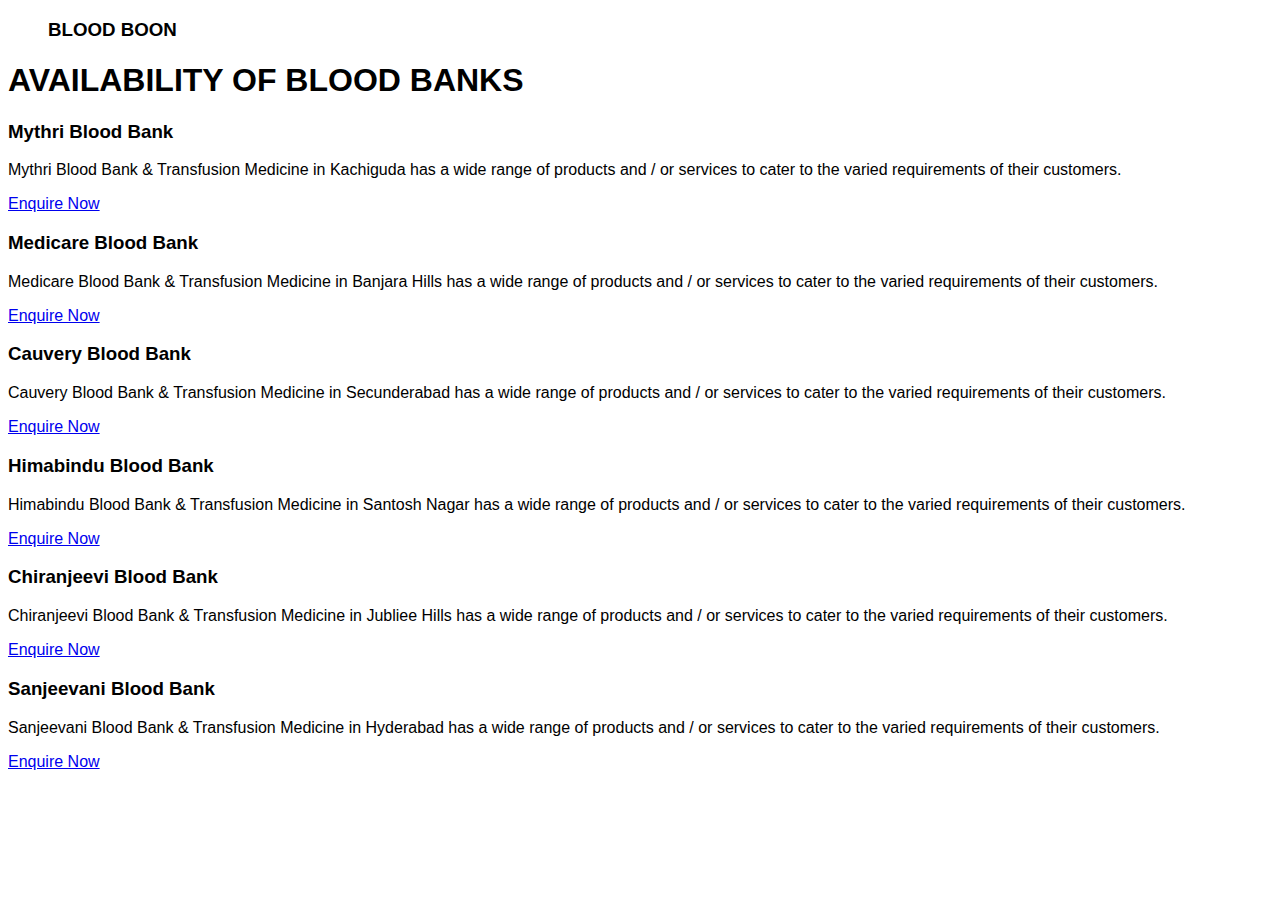
<file: bloodbank.html>
<!doctype html>
<html>
<head>
    <title>BLOOD BOON</title>
<style>
    body{
       font-family: 'Segoe UI', Tahoma, Geneva, Verdana, sans-serif;
    }
    select{
        width: 50%;
       font-size: 15px;
       padding: 10px;
       margin: 5px 0 22px 0;
       display: inline-block;
       border: none;
       background: #f1f1f1;
    }
</style>
<link href="https://cdn.jsdelivr.net/npm/bootstrap@5.0.2/dist/css/bootstrap.min.css" rel="stylesheet" integrity="sha384-EVSTQN3/azprG1Anm3QDgpJLIm9Nao0Yz1ztcQTwFspd3yD65VohhpuuCOmLASjC" crossorigin="anonymous">
</head>
<body>
<div class="text-center">
    <ul class="nav bg-light p-2">
        <h3 class="text-danger"><b>BLOOD BOON</b></h3>
        <!-- <li class="nav-item">
          <a class="nav-link" href="bloodbank.html">Acceptor</a>
        </li>
        <li class="nav-item">
          <a class="nav-link" href="index.html">Donor</a>
        </li> -->
      </ul>
    <h1 class="mt-2"> AVAILABILITY OF BLOOD BANKS </h1>
</div>

<div class="container">

    <div class="row row-cols-1 row-cols-sm-2 row-cols-md-3 row-cols-lg-3 text-center">
        <div class="col">
            <div class="card mt-5 shadow">
                <div class="card-body">
                    <h3 class="card-title">Mythri Blood Bank</h3>
                    <p class="card-text mt-4">Mythri Blood Bank & Transfusion Medicine in Kachiguda has a wide range of products and / or services to cater to the varied requirements of their customers.</p>
                    <a href="mythri.html" class="btn btn-danger m-3">Enquire Now</a>
                </div>
            </div>
        </div>
        <div class="col">
            <div class="card mt-5 shadow">
                <div class="card-body">
                    <h3 class="card-title">Medicare Blood Bank</h3>
                    <p class="card-text mt-4">Medicare Blood Bank & Transfusion Medicine in Banjara Hills has a wide range of products and / or services to cater to the varied requirements of their customers.</p>
                    <a href="medicare.html" class="btn btn-danger m-3">Enquire Now</a>
                </div>
            </div>
        </div>
        <div class="col">
            <div class="card mt-5 shadow">
                <div class="card-body">
                    <h3 class="card-title">Cauvery Blood Bank</h3>
                    <p class="card-text mt-4">Cauvery Blood Bank & Transfusion Medicine in Secunderabad has a wide range of products and / or services to cater to the varied requirements of their customers.</p>
                    <a href="cauvery.html" class="btn btn-danger m-3">Enquire Now</a>
                </div>
            </div>
        </div>
        <div class="col">
            <div class="card mt-5 shadow">
                <div class="card-body">
                    <h3 class="card-title">Himabindu Blood Bank</h3>
                    <p class="card-text mt-4">Himabindu Blood Bank & Transfusion Medicine in Santosh Nagar has a wide range of products and / or services to cater to the varied requirements of their customers.</p>
                    <a href="himabindu.html" class="btn btn-danger m-3">Enquire Now</a>
                </div>
            </div>
        </div>
        <div class="col">
            <div class="card mt-5 shadow">
                <div class="card-body">
                    <h3 class="card-title">Chiranjeevi Blood Bank</h3>
                    <p class="card-text mt-4">Chiranjeevi Blood Bank & Transfusion Medicine in Jubliee Hills has a wide range of products and / or services to cater to the varied requirements of their customers.</p>
                    <a href="chiranjeevi.html" class="btn btn-danger m-3">Enquire Now</a>
                </div>
            </div>
        </div>
        <div class="col">
            <div class="card mt-5 shadow">
                <div class="card-body">
                    <h3 class="card-title">Sanjeevani Blood Bank</h3>
                    <p class="card-text mt-4">Sanjeevani Blood Bank & Transfusion Medicine in Hyderabad has a wide range of products and / or services to cater to the varied requirements of their customers.</p>
                    <a href="sanjeevani.html" class="btn btn-danger m-3">Enquire Now</a>
                </div>
            </div>
        </div>
    </div>
</div><br>
<script src="https://cdn.jsdelivr.net/npm/@popperjs/core@2.9.1/dist/umd/popper.min.js" integrity="sha384-SR1sx49pcuLnqZUnnPwx6FCym0wLsk5JZuNx2bPPENzswTNFaQU1RDvt3wT4gWFG" crossorigin="anonymous"></script>
<script src="https://cdn.jsdelivr.net/npm/bootstrap@5.0.0-beta3/dist/js/bootstrap.min.js" integrity="sha384-j0CNLUeiqtyaRmlzUHCPZ+Gy5fQu0dQ6eZ/xAww941Ai1SxSY+0EQqNXNE6DZiVc" crossorigin="anonymous"></script>
</body>
</html>
</file>
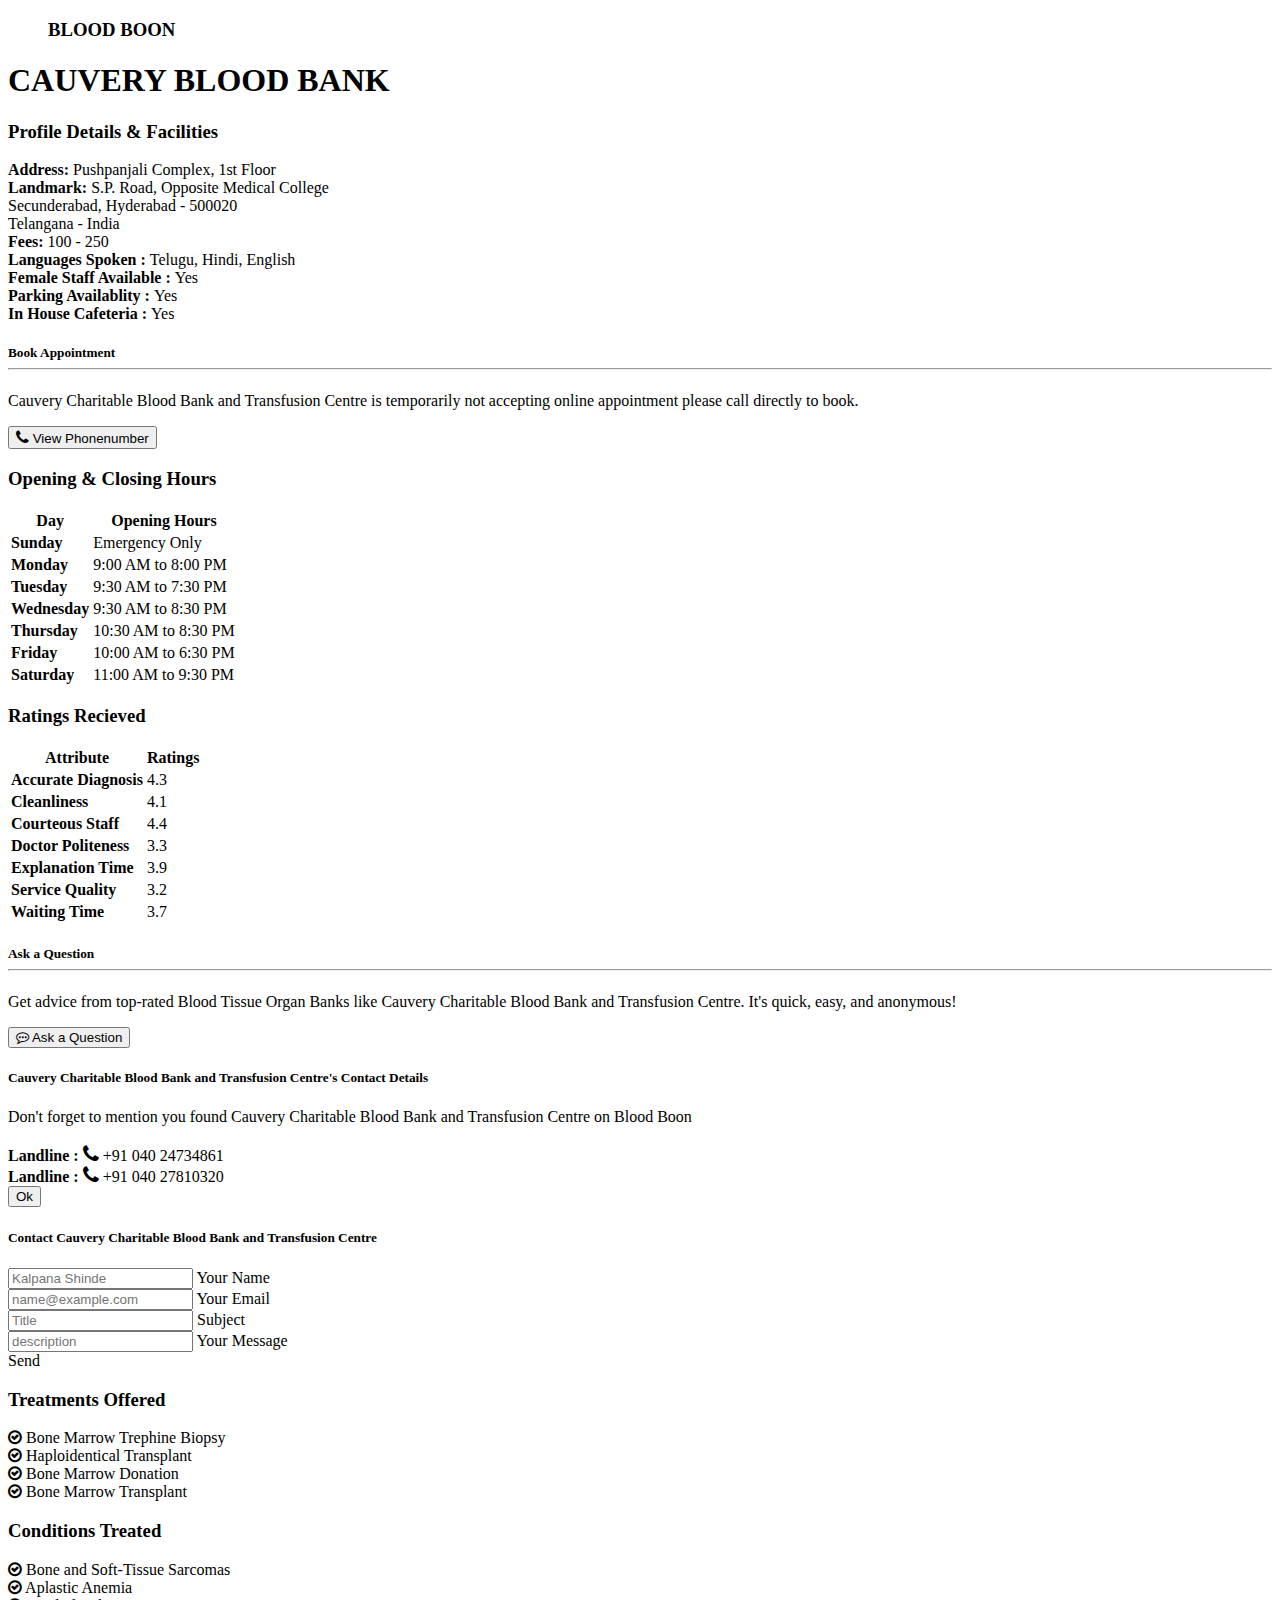
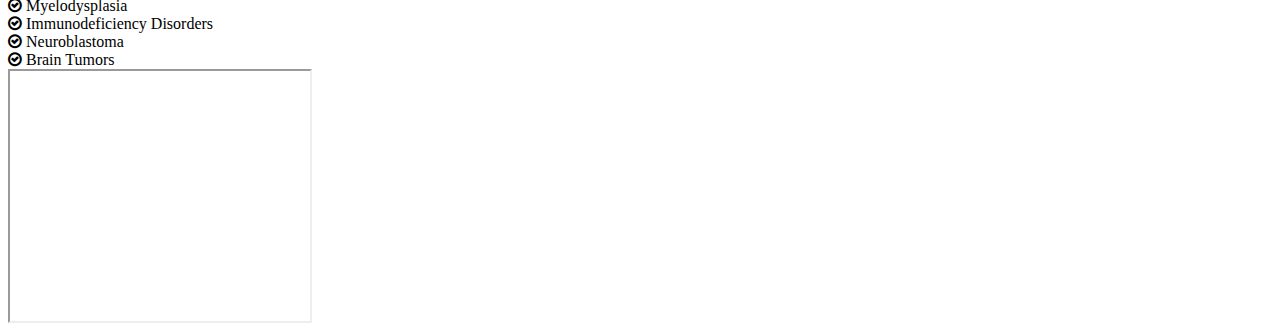
<file: cauvery.html>
<!doctype html>
<html>
<head>
<title>CAUVERY BLOOD BANK</title>
<link rel="stylesheet" href="https://cdnjs.cloudflare.com/ajax/libs/font-awesome/4.7.0/css/font-awesome.min.css">
<link href="https://cdn.jsdelivr.net/npm/bootstrap@5.0.2/dist/css/bootstrap.min.css" rel="stylesheet" integrity="sha384-EVSTQN3/azprG1Anm3QDgpJLIm9Nao0Yz1ztcQTwFspd3yD65VohhpuuCOmLASjC" crossorigin="anonymous">
</head>
<body>
       <ul class="nav bg-light p-2">
              <h3 class="text-danger"><b>BLOOD BOON</b></h3>
       </ul>
       <h1 class="mt-2 text-center text-primary"> CAUVERY BLOOD BANK</h1>
       <div class="container mt-5 mb-5">
        
              <div class="row">
                     <div class="col-sm-8">
                            <h3 class="text-primary">Profile Details & Facilities </h3>
                            <div class="card bg-light">
                            <div class="card-body">
                                   <div class="row">
                                          <div class="col-sm-6">
                                                 <b>Address: </b> Pushpanjali Complex, 1st Floor <br>
                                                 <b>Landmark: </b> S.P. Road, Opposite Medical College <br>
                                                 Secunderabad, Hyderabad - 500020<br>
                                                 Telangana - India<br>
                                                 <b>Fees: </b> 100 - 250 <br>
                                          </div>
                                          <div class="col-sm-6">
                                                 <b>Languages Spoken : </b> Telugu, Hindi, English<br>
                                                 <b>Female Staff Available : </b>Yes<br>
                                                 <b>Parking Availablity : </b>Yes<br>
                                                 <b> In House Cafeteria : </b>Yes<br>
                                          </div>
                                   </div>
                            </div>
                            </div>
                     </div>
                     <div class="col-sm-4">
                            <div class="card">
                            <div class="card-body">
                                   <h5 class="card-title text-center text-primary">Book Appointment<hr></h5>
                                   <p class="card-text"> Cauvery Charitable Blood Bank and Transfusion Centre is temporarily not accepting online appointment please call directly to book. </p>
                                   <button class="btn btn-primary float-end text-center" data-bs-target="#mdl1" data-bs-toggle="modal"><i class="fa fa-phone m-1" style="font-size:16px"></i> View Phonenumber</button>
                            </div>
                            </div>
                     </div>
              </div>
              <div class="row mt-5 mb-5">
                  <div class="col-sm-4">
                  <h3 class="text-primary">Opening & Closing Hours </h3>
                  <table class="table table-bordered">
                      <thead>
                          <tr>
                              <th scope="col" class="bg-light">Day</th>
                              <th scope="col" class="bg-light">Opening Hours</th>
                          </tr>
                      </thead>
                      <tbody>
                          <tr>
                              <td class="bg-light"><b>Sunday</b></td>
                              <td>Emergency Only</td>
                          </tr>
                          <tr>
                              <td class="bg-light"><b>Monday</b></td>
                              <td>9:00 AM to 8:00 PM</td>
                          </tr>
                          <tr>
                              <td class="bg-light"><b>Tuesday</b></td>
                              <td>9:30 AM to 7:30 PM</td>
                          </tr>
                          <tr>
                              <td class="bg-light"><b>Wednesday</b></td>
                              <td>9:30 AM to 8:30 PM</td>
                          </tr>
                          <tr>
                              <td class="bg-light"><b>Thursday</b></td>
                              <td>10:30 AM to 8:30 PM</td>
                          </tr>
                          <tr>
                              <td class="bg-light"><b>Friday</b></td>
                              <td>10:00 AM to 6:30 PM</td>
                          </tr>
                          <tr>
                              <td class="bg-light"><b>Saturday</b></td>
                              <td>11:00 AM to 9:30 PM</td>
                          </tr>
                      </tbody>
                    </table>
                  </div>
                  <div class="col-sm-4">
                      <h3 class="text-primary">Ratings Recieved</h3>
                      <table class="table table-bordered">
                          <thead>
                              <tr>
                                  <th scope="col" class="bg-light">Attribute</th>
                                  <th scope="col" class="bg-light">Ratings</th>
                              </tr>
                          </thead>
                          <tbody>
                              <tr>
                                  <td class="bg-light"><b>Accurate Diagnosis </b></td>
                                  <td>4.3</td>
                              </tr>
                              <tr>
                                  <td class="bg-light"><b>Cleanliness</b></td>
                                  <td>4.1</td>
                              </tr>
                              <tr>
                                  <td class="bg-light"><b>Courteous Staff</b></td>
                                  <td>4.4</td>
                              </tr>
                              <tr>
                                  <td class="bg-light"><b>Doctor Politeness</b></td>
                                  <td>3.3</td>
                              </tr>
                              <tr>
                                  <td class="bg-light"><b>Explanation Time</b></td>
                                  <td>3.9</td>
                              </tr>
                              <tr>
                                  <td class="bg-light"><b>Service Quality	</b></td>
                                  <td>3.2</td>
                              </tr>
                              <tr>
                                  <td class="bg-light"><b>Waiting Time</b></td>
                                  <td>3.7</td>
                              </tr>
                          </tbody>
                      </table>
                  </div>
                  <div class="col-sm-4">
                      <div class="card">
                          <div class="card-body">
                             <h5 class="card-title text-center text-success">Ask a Question<hr></h5>
                             <p class="card-text">Get advice from top-rated Blood Tissue Organ Banks like Cauvery Charitable Blood Bank and Transfusion Centre. It's quick, easy, and anonymous! </p>
                             <button class="btn btn-success float-end text-center" data-bs-target="#mdl2" data-bs-toggle="modal"><i class="fa fa-commenting-o"></i> Ask a Question</button>
                          </div>
                      </div>
                  </div>
              </div>
              <div class="modal fade" id="mdl1" data-bs-dropdrop="static">
                  <div class="modal-dialog modal-dialog-centered modal-dialog-scrollable">
                      <div class="modal-content">
                          <div class="modal-header bg-primary text-white text-center">
                              <h5>Cauvery Charitable Blood Bank and Transfusion Centre's Contact Details</h5>
                          </div>
                          <div class="modal-body text-center">
                              Don't forget to mention you found Cauvery Charitable Blood Bank and Transfusion Centre on Blood Boon<br><br>
                              <b>Landline :</b>	<i class="fa fa-phone m-1" style="font-size:20px"></i> +91 040 24734861 <br>
                              <b>Landline :</b>	<i class="fa fa-phone m-1" style="font-size:20px"></i> +91 040 27810320<br>
                          </div>
                          <div class="modal-footer">
                              <button class="btn btn-primary" data-bs-dismiss="modal">Ok</button>
                          </div>
                      </div>
                  </div>
              </div>
              <div class="modal fade" id="mdl2" data-bs-dropdrop="static">
                  <div class="modal-dialog modal-dialog-centered modal-dialog-scrollable">
                      <div class="modal-content">
                          <div class="modal-header bg-success text-white text-center">
                              <h5>Contact Cauvery Charitable Blood Bank and Transfusion Centre</h5>
                          </div>
                          <div class="modal-body text-center">
                              <div class="col-md-12 mb-md-0 mb-5">
                                  <form id="contact-form" name="contact-form">
                                      <div class="row">
                                          <div class="col form-floating mb-3">
                                              <input type="text" class="form-control" id="pt" placeholder="Kalpana Shinde" name="Your Name">
                                              <label for="pt"> Your Name</label>
                                          </div>
                                          <div class="col form-floating mb-3">
                                              <input type="email" class="form-control" id="em" placeholder="name@example.com" name="Your Email">
                                              <label for="pt"> Your Email</label>
                                          </div>
                                      </div>
                                      <div class="form-floating mb-3">
                                          <input type="text" class="form-control" id="ti" placeholder="Title" name="Subject..">
                                          <label for="pt"> Subject</label>
                                      </div>
                                      <div class="form-floating mb-3">
                                          <input type="text" class="form-control" id="de" maxlength="200" placeholder="description" name="Your Message">
                                          <label for="pi"> Your Message</label>
                                      </div>
                                  </form>
                      
                                  <div class="text-center text-md-left mt-4">
                                      <a class="btn btn-success" onclick="submit"> Send </a>
                                  </div>
                              </div>
                          </div>
                      </div>
                  </div>
              </div>
      
              <div class="row mt-5 mb-5">
                <div class="col-sm-4">
                    <h3 class="text-primary"> Treatments Offered <br></h3>
                    <i class="fa fa-check-circle-o"></i> Bone Marrow Trephine Biopsy <br>  
                    <i class="fa fa-check-circle-o"></i> Haploidentical Transplant <br>
                    <i class="fa fa-check-circle-o"></i> Bone Marrow Donation <br> 
                    <i class="fa fa-check-circle-o"></i> Bone Marrow Transplant <br>
                </div>
                <div class="col-sm-4">
                    <h3 class="text-primary"> Conditions Treated <br></h3>
                    <i class="fa fa-check-circle-o"></i> Bone and Soft-Tissue Sarcomas <br>  
                    <i class="fa fa-check-circle-o"></i> Aplastic Anemia <br>
                    <i class="fa fa-check-circle-o"></i> Myelodysplasia <br> 
                    <i class="fa fa-check-circle-o"></i> Immunodeficiency Disorders <br>
                    <i class="fa fa-check-circle-o"></i> Neuroblastoma <br>
                    <i class="fa fa-check-circle-o"></i> Brain Tumors <br>
                </div>
                <div class="col-sm-4">
                    <div class=" text-center"><iframe src="https://www.google.com/maps/embed?pb=!1m18!1m12!1m3!1d61211.89749597527!2d78.37405989031406!3d17.463490659057587!2m3!1f0!2f0!3f0!3m2!1i1024!2i768!4f13.1!3m3!1m2!1s0x3bcb9a05c5f031cd%3A0xd5d23ebff1c566c7!2sCauvery%20Blood%20Bank!5e1!3m2!1sen!2sin!4v1577021235617!5m2!1sen!2sin" width="300" height="250"></iframe></div>
                </div>
            </div>
          
<script src="https://cdn.jsdelivr.net/npm/@popperjs/core@2.9.1/dist/umd/popper.min.js" integrity="sha384-SR1sx49pcuLnqZUnnPwx6FCym0wLsk5JZuNx2bPPENzswTNFaQU1RDvt3wT4gWFG" crossorigin="anonymous"></script>
<script src="https://cdn.jsdelivr.net/npm/bootstrap@5.0.0-beta3/dist/js/bootstrap.min.js" integrity="sha384-j0CNLUeiqtyaRmlzUHCPZ+Gy5fQu0dQ6eZ/xAww941Ai1SxSY+0EQqNXNE6DZiVc" crossorigin="anonymous"></script>
</body>
</html>
</file>
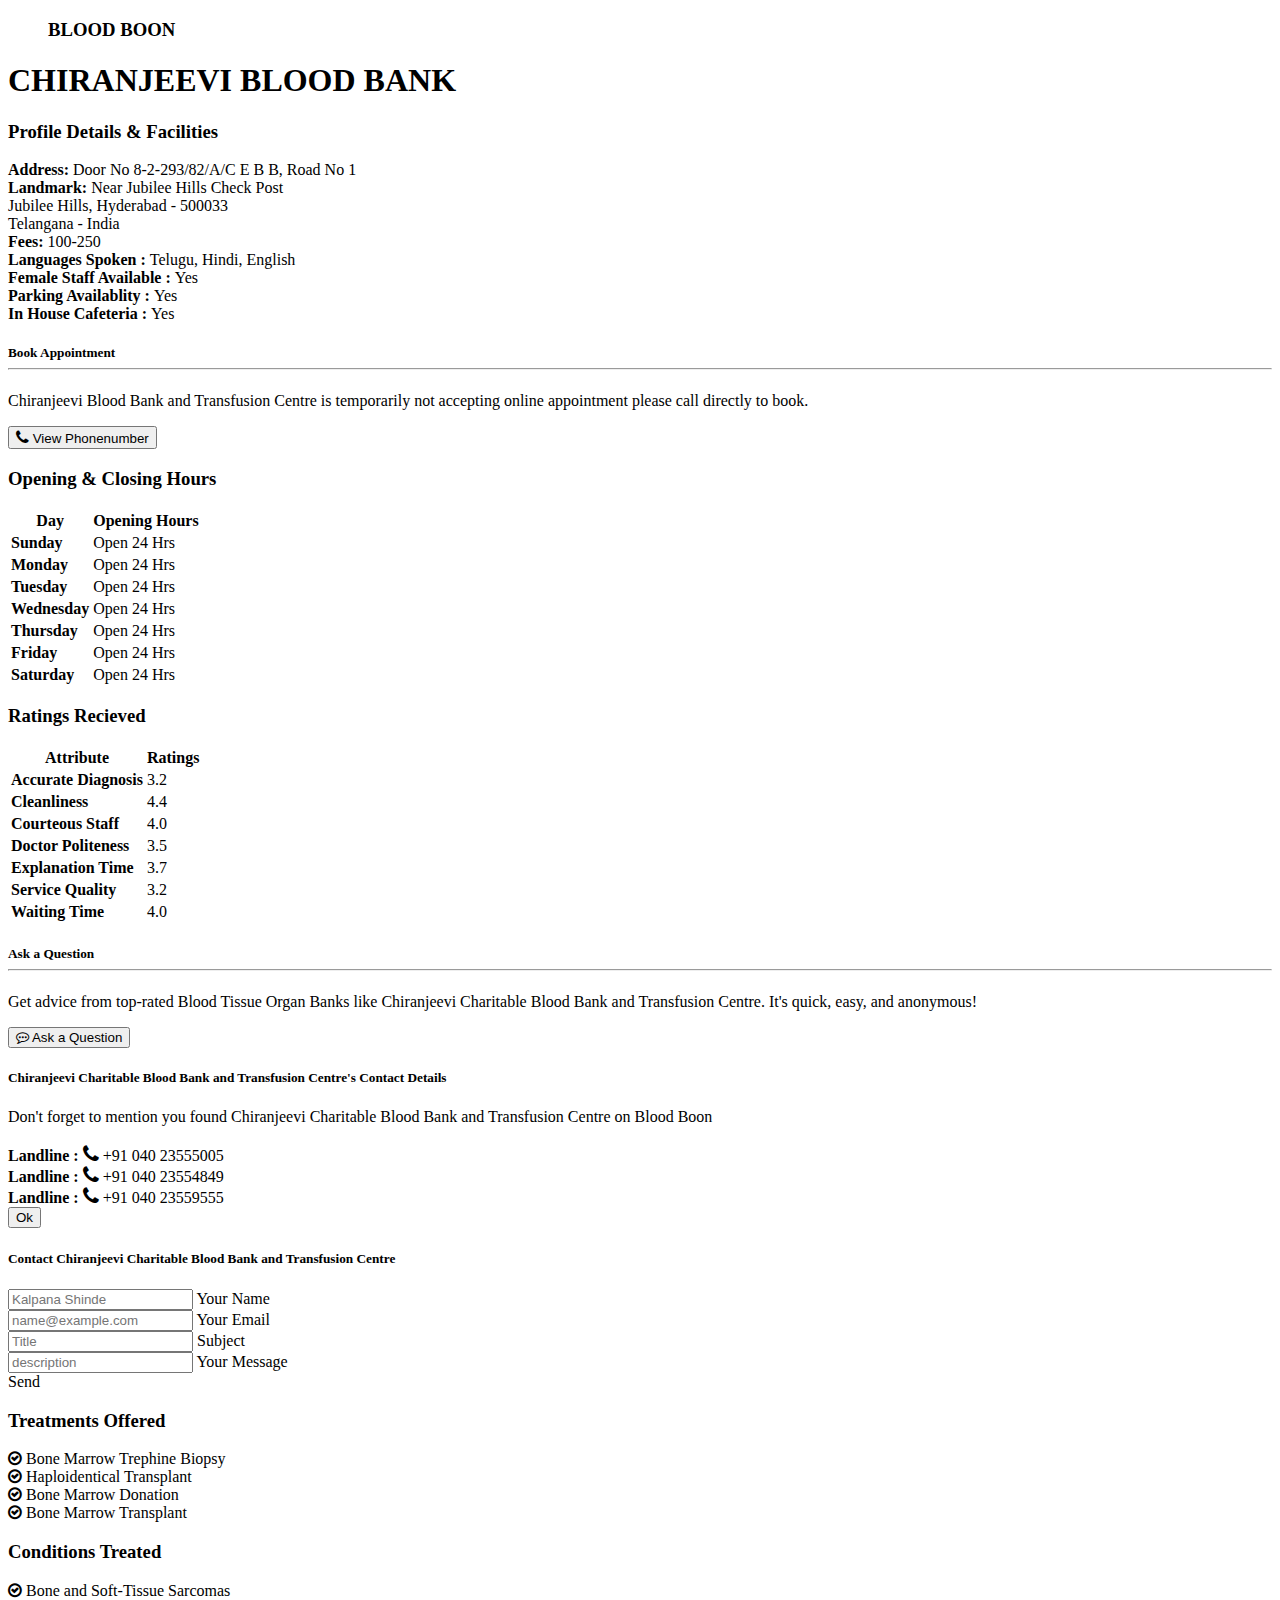
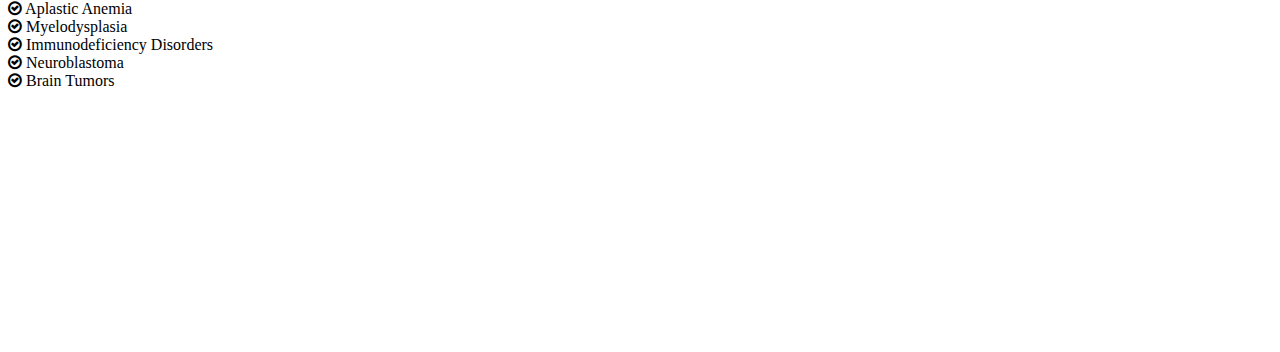
<file: chiranjeevi.html>
<!doctype html>
<html>
<head>
<title>CHIRANJEEVI BLOOD BANK</title>
       <link rel="stylesheet" href="https://cdnjs.cloudflare.com/ajax/libs/font-awesome/4.7.0/css/font-awesome.min.css">
       <link href="https://cdn.jsdelivr.net/npm/bootstrap@5.0.2/dist/css/bootstrap.min.css" rel="stylesheet" integrity="sha384-EVSTQN3/azprG1Anm3QDgpJLIm9Nao0Yz1ztcQTwFspd3yD65VohhpuuCOmLASjC" crossorigin="anonymous">
</head>
<body>
    <ul class="nav bg-light p-2">
        <h3 class="text-danger"><b>BLOOD BOON</b></h3>
    </ul>
    <h1 class="mt-2 text-center text-primary"> CHIRANJEEVI BLOOD BANK</h1>
    <div class="container mt-5 mb-5">
        <div class="row">
               <div class="col-sm-8">
                      <h3 class="text-primary">Profile Details & Facilities </h3>
                      <div class="card bg-light">
                      <div class="card-body">
                             <div class="row">
                                    <div class="col-sm-6">
                                           <b>Address: </b> Door No 8-2-293/82/A/C E B B, Road No 1<br>
                                           <b>Landmark: </b> Near Jubilee Hills Check Post<br>
                                           Jubilee Hills, Hyderabad - 500033<br>
                                           Telangana - India<br>
                                           <b>Fees: </b> 100-250<br>
                                    </div>
                                    <div class="col-sm-6">
                                           <b>Languages Spoken : </b> Telugu, Hindi, English<br>
                                           <b>Female Staff Available : </b>Yes<br>
                                           <b>Parking Availablity : </b>Yes<br>
                                           <b> In House Cafeteria : </b>Yes<br>
                                    </div>
                             </div>
                      </div>
                      </div>
               </div>
               <div class="col-sm-4">
                      <div class="card">
                      <div class="card-body">
                             <h5 class="card-title text-center text-primary">Book Appointment<hr></h5>
                             <p class="card-text"> Chiranjeevi Blood Bank and Transfusion Centre is temporarily not accepting online appointment please call directly to book. </p>
                             <button class="btn btn-primary float-end text-center" data-bs-target="#mdl1" data-bs-toggle="modal"><i class="fa fa-phone m-1" style="font-size:16px"></i> View Phonenumber</button>
                      </div>
                      </div>
               </div>
        </div>
        <div class="row mt-5 mb-5">
            <div class="col-sm-4">
            <h3 class="text-primary">Opening & Closing Hours </h3>
            <table class="table table-bordered">
                <thead>
                    <tr>
                        <th scope="col" class="bg-light">Day</th>
                        <th scope="col" class="bg-light">Opening Hours</th>
                    </tr>
                </thead>
                <tbody>
                    <tr>
                        <td class="bg-light"><b>Sunday</b></td>
                        <td>Open 24 Hrs</td>
                    </tr>
                    <tr>
                        <td class="bg-light"><b>Monday</b></td>
                        <td>Open 24 Hrs</td>
                    </tr>
                    <tr>
                        <td class="bg-light"><b>Tuesday</b></td>
                        <td>Open 24 Hrs</td>
                    </tr>
                    <tr>
                        <td class="bg-light"><b>Wednesday</b></td>
                        <td>Open 24 Hrs</td>
                    </tr>
                    <tr>
                        <td class="bg-light"><b>Thursday</b></td>
                        <td>Open 24 Hrs</td>
                    </tr>
                    <tr>
                        <td class="bg-light"><b>Friday</b></td>
                        <td>Open 24 Hrs</td>
                    </tr>
                    <tr>
                        <td class="bg-light"><b>Saturday</b></td>
                        <td>Open 24 Hrs</td>
                    </tr>
                </tbody>
              </table>
            </div>
            <div class="col-sm-4">
                <h3 class="text-primary">Ratings Recieved</h3>
                <table class="table table-bordered">
                    <thead>
                        <tr>
                            <th scope="col" class="bg-light">Attribute</th>
                            <th scope="col" class="bg-light">Ratings</th>
                        </tr>
                    </thead>
                    <tbody>
                        <tr>
                            <td class="bg-light"><b>Accurate Diagnosis </b></td>
                            <td>3.2</td>
                        </tr>
                        <tr>
                            <td class="bg-light"><b>Cleanliness</b></td>
                            <td>4.4</td>
                        </tr>
                        <tr>
                            <td class="bg-light"><b>Courteous Staff</b></td>
                            <td>4.0</td>
                        </tr>
                        <tr>
                            <td class="bg-light"><b>Doctor Politeness</b></td>
                            <td>3.5</td>
                        </tr>
                        <tr>
                            <td class="bg-light"><b>Explanation Time</b></td>
                            <td>3.7</td>
                        </tr>
                        <tr>
                            <td class="bg-light"><b>Service Quality	</b></td>
                            <td>3.2</td>
                        </tr>
                        <tr>
                            <td class="bg-light"><b>Waiting Time</b></td>
                            <td>4.0</td>
                        </tr>
                    </tbody>
                </table>
            </div>
            <div class="col-sm-4">
                <div class="card">
                    <div class="card-body">
                       <h5 class="card-title text-center text-success">Ask a Question<hr></h5>
                       <p class="card-text">Get advice from top-rated Blood Tissue Organ Banks like Chiranjeevi Charitable Blood Bank and Transfusion Centre. It's quick, easy, and anonymous! </p>
                       <button class="btn btn-success float-end text-center" data-bs-target="#mdl2" data-bs-toggle="modal"><i class="fa fa-commenting-o"></i> Ask a Question</button>
                    </div>
                </div>
            </div>
        </div>
        <div class="modal fade" id="mdl1" data-bs-dropdrop="static">
            <div class="modal-dialog modal-dialog-centered modal-dialog-scrollable">
                <div class="modal-content">
                    <div class="modal-header bg-primary text-white text-center">
                        <h5>Chiranjeevi Charitable Blood Bank and Transfusion Centre's Contact Details</h5>
                    </div>
                    <div class="modal-body text-center">
                        Don't forget to mention you found Chiranjeevi Charitable Blood Bank and Transfusion Centre on Blood Boon<br><br>
                        <b>Landline :</b>	<i class="fa fa-phone m-1" style="font-size:20px"></i> +91 040 23555005<br>
                        <b>Landline :</b>	<i class="fa fa-phone m-1" style="font-size:20px"></i> +91 040 23554849<br>
                        <b>Landline :</b>	<i class="fa fa-phone m-1" style="font-size:20px"></i> +91 040 23559555<br>
                    </div>
                    <div class="modal-footer">
                        <button class="btn btn-primary" data-bs-dismiss="modal">Ok</button>
                    </div>
                </div>
            </div>
        </div>
        <div class="modal fade" id="mdl2" data-bs-dropdrop="static">
            <div class="modal-dialog modal-dialog-centered modal-dialog-scrollable">
                <div class="modal-content">
                    <div class="modal-header bg-success text-white text-center">
                        <h5>Contact Chiranjeevi Charitable Blood Bank and Transfusion Centre</h5>
                    </div>
                    <div class="modal-body text-center">
                        <div class="col-md-12 mb-md-0 mb-5">
                            <form id="contact-form" name="contact-form">
                                <div class="row">
                                    <div class="col form-floating mb-3">
                                        <input type="text" class="form-control" id="pt" placeholder="Kalpana Shinde" name="Your Name">
                                        <label for="pt">Your Name</label>
                                    </div>
                                    <div class="col form-floating mb-3">
                                        <input type="email" class="form-control" id="em" placeholder="name@example.com" name="Your Email">
                                        <label for="pt">Your Email</label>
                                    </div>
                                </div>
                                <div class="form-floating mb-3">
                                    <input type="text" class="form-control" id="ti" placeholder="Title" name="Subject..">
                                    <label for="pt">Subject</label>
                                </div>
                                <div class="form-floating mb-3">
                                    <input type="text" class="form-control" id="de" maxlength="200" placeholder="description" name="Your Message">
                                    <label for="pi">Your Message</label>
                                </div>
                            </form>
                
                            <div class="text-center text-md-left mt-4">
                                <a class="btn btn-success" onclick="submit"> Send </a>
                            </div>
                        </div>
                    </div>
                </div>
            </div>
        </div>

        <div class="row mt-5 mb-5">
          <div class="col-sm-4">
              <h3 class="text-primary"> Treatments Offered <br></h3>
              <i class="fa fa-check-circle-o"></i> Bone Marrow Trephine Biopsy <br>  
              <i class="fa fa-check-circle-o"></i> Haploidentical Transplant <br>
              <i class="fa fa-check-circle-o"></i> Bone Marrow Donation <br> 
              <i class="fa fa-check-circle-o"></i> Bone Marrow Transplant <br>
          </div>
          <div class="col-sm-4">
              <h3 class="text-primary"> Conditions Treated <br></h3>
              <i class="fa fa-check-circle-o"></i> Bone and Soft-Tissue Sarcomas <br>  
              <i class="fa fa-check-circle-o"></i> Aplastic Anemia <br>
              <i class="fa fa-check-circle-o"></i> Myelodysplasia <br> 
              <i class="fa fa-check-circle-o"></i>  Immunodeficiency Disorders <br>
              <i class="fa fa-check-circle-o"></i>  Neuroblastoma <br>
              <i class="fa fa-check-circle-o"></i>  Brain Tumors <br>
          </div>
          <div class="col-sm-4">
              <div class=" text-center"><iframe src="https://www.google.com/maps/embed?pb=!1m18!1m12!1m3!1d3806.6577888577417!2d78.41435131489094!3d17.42820298805416!2m3!1f0!2f0!3f0!3m2!1i1024!2i768!4f13.1!3m3!1m2!1s0x3bcb97355392944b%3A0xcec0c4c1f146bf75!2sChiranjeevi%20Eye%20and%20Blood%20Bank!5e0!3m2!1sen!2sin!4v1577019849028!5m2!1sen!2sin" width="300" height="250" frameborder="0" style="border:0;" allowfullscreen=""></iframe></div>
          </div>
      </div>
<script src="https://cdn.jsdelivr.net/npm/@popperjs/core@2.9.1/dist/umd/popper.min.js" integrity="sha384-SR1sx49pcuLnqZUnnPwx6FCym0wLsk5JZuNx2bPPENzswTNFaQU1RDvt3wT4gWFG" crossorigin="anonymous"></script>
<script src="https://cdn.jsdelivr.net/npm/bootstrap@5.0.0-beta3/dist/js/bootstrap.min.js" integrity="sha384-j0CNLUeiqtyaRmlzUHCPZ+Gy5fQu0dQ6eZ/xAww941Ai1SxSY+0EQqNXNE6DZiVc" crossorigin="anonymous"></script>
</body>
</html>
</file>
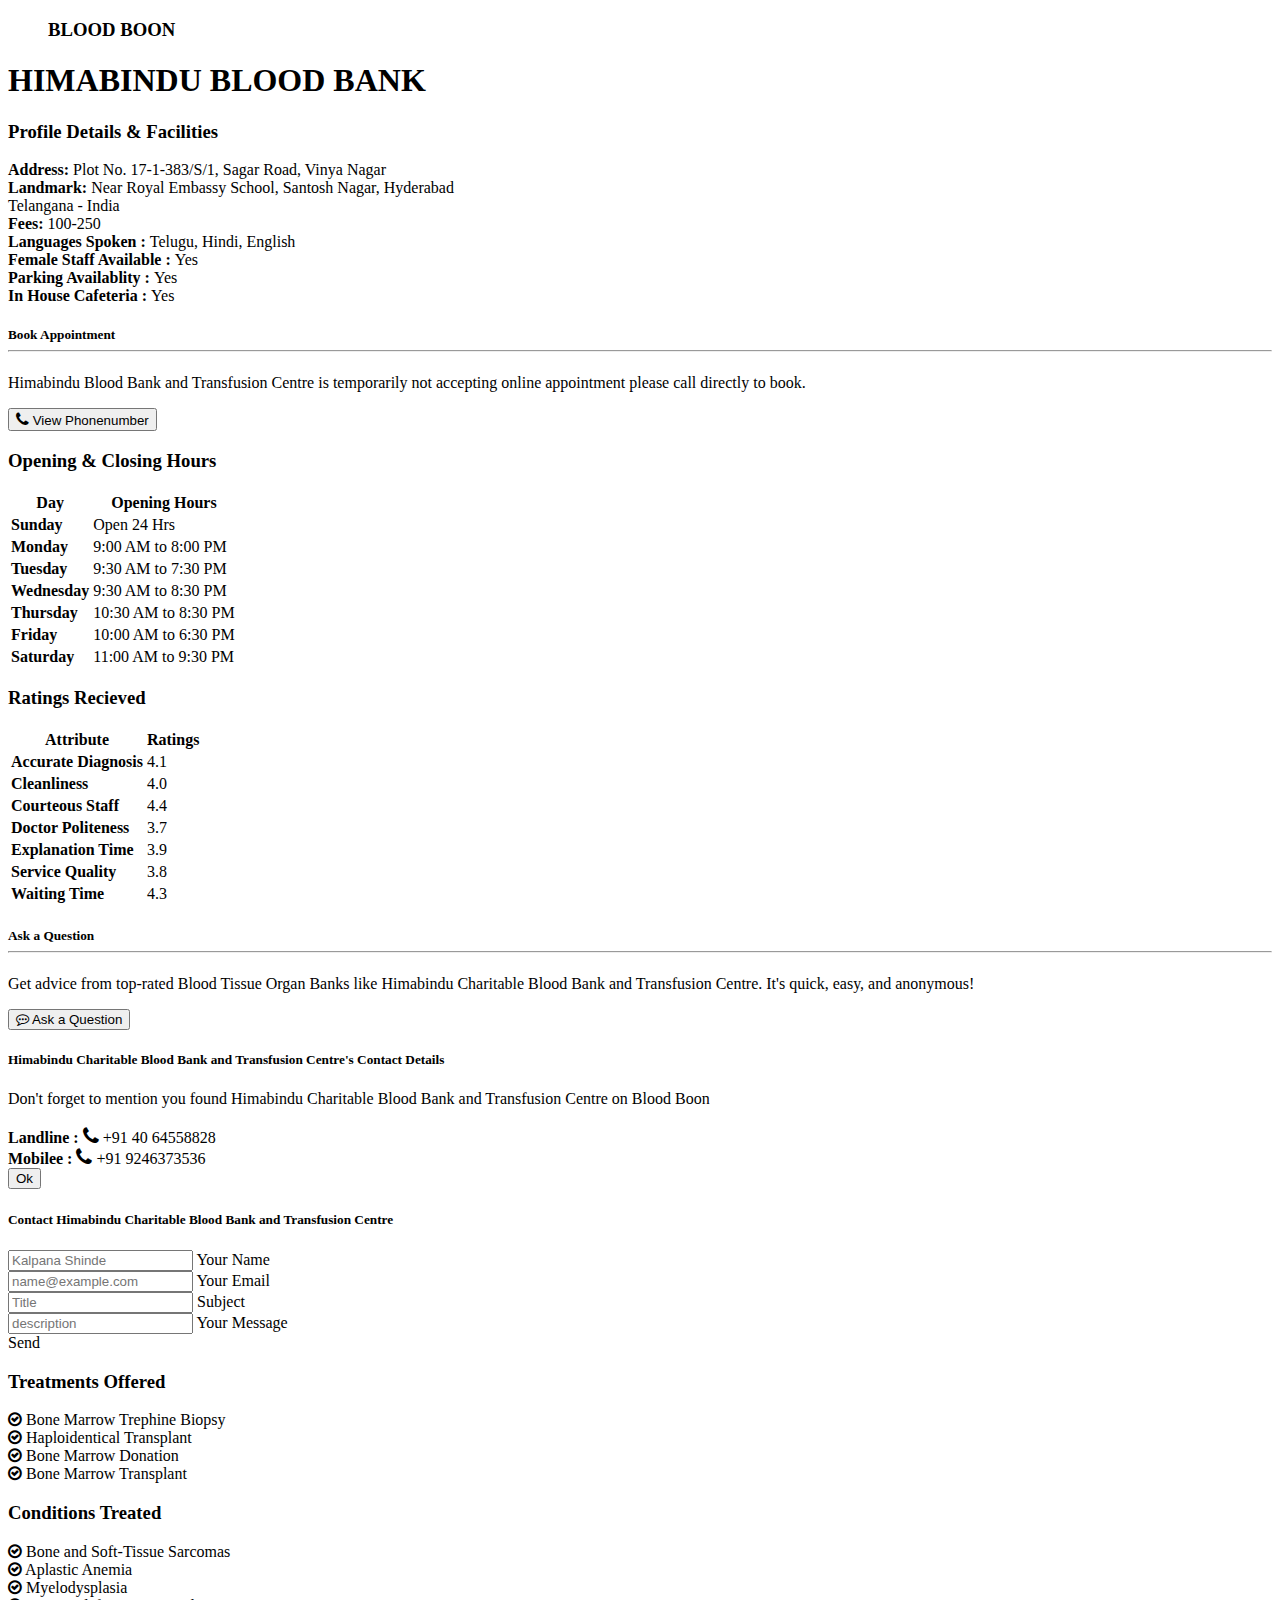
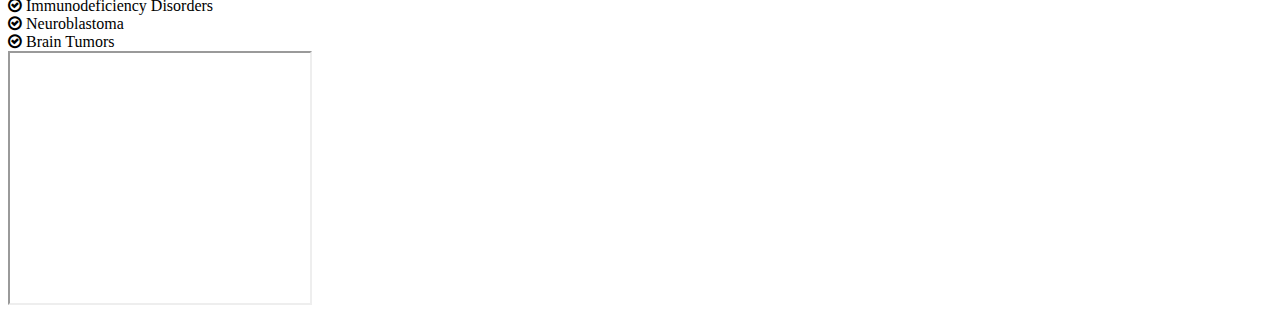
<file: himabindu.html>
<!doctype html>
<html>
<head>
<title>HIMABINDU BLOOD BANK</title>
<link rel="stylesheet" href="https://cdnjs.cloudflare.com/ajax/libs/font-awesome/4.7.0/css/font-awesome.min.css">
<link href="https://cdn.jsdelivr.net/npm/bootstrap@5.0.2/dist/css/bootstrap.min.css" rel="stylesheet" integrity="sha384-EVSTQN3/azprG1Anm3QDgpJLIm9Nao0Yz1ztcQTwFspd3yD65VohhpuuCOmLASjC" crossorigin="anonymous">
</head>
<body>
    <ul class="nav bg-light p-2">
        <h3 class="text-danger"><b>BLOOD BOON</b></h3>
    </ul>
    <h1 class="mt-2 text-center text-primary"> HIMABINDU BLOOD BANK</h1>
    <div class="container mt-5 mb-5">
        <div class="row">
               <div class="col-sm-8">
                      <h3 class="text-primary">Profile Details & Facilities </h3>
                      <div class="card bg-light">
                      <div class="card-body">
                             <div class="row">
                                    <div class="col-sm-6">
                                           <b>Address: </b>Plot No. 17-1-383/S/1, Sagar Road, Vinya Nagar <br>
                                           <b>Landmark: </b> Near Royal Embassy School, Santosh Nagar, Hyderabad <br>
                                           Telangana - India<br>
                                           <b>Fees: </b> 100-250<br>
                                    </div>
                                    <div class="col-sm-6">
                                           <b>Languages Spoken : </b> Telugu, Hindi, English<br>
                                           <b>Female Staff Available : </b>Yes<br>
                                           <b>Parking Availablity : </b>Yes<br>
                                           <b> In House Cafeteria : </b>Yes<br>
                                    </div>
                             </div>
                      </div>
                      </div>
               </div>
               <div class="col-sm-4">
                      <div class="card">
                      <div class="card-body">
                             <h5 class="card-title text-center text-primary">Book Appointment<hr></h5>
                             <p class="card-text"> Himabindu Blood Bank and Transfusion Centre is temporarily not accepting online appointment please call directly to book. </p>
                             <button class="btn btn-primary float-end text-center" data-bs-target="#mdl1" data-bs-toggle="modal"><i class="fa fa-phone m-1" style="font-size:16px"></i> View Phonenumber</button>
                      </div>
                      </div>
               </div>
        </div>
        <div class="row mt-5 mb-5">
            <div class="col-sm-4">
            <h3 class="text-primary">Opening & Closing Hours </h3>
            <table class="table table-bordered">
                <thead>
                    <tr>
                        <th scope="col" class="bg-light">Day</th>
                        <th scope="col" class="bg-light">Opening Hours</th>
                    </tr>
                </thead>
                <tbody>
                    <tr>
                        <td class="bg-light"><b>Sunday</b></td>
                        <td>Open 24 Hrs</td>
                    </tr>
                    <tr>
                        <td class="bg-light"><b>Monday</b></td>
                        <td>9:00 AM to 8:00 PM</td>
                    </tr>
                    <tr>
                        <td class="bg-light"><b>Tuesday</b></td>
                        <td>9:30 AM to 7:30 PM</td>
                    </tr>
                    <tr>
                        <td class="bg-light"><b>Wednesday</b></td>
                        <td>9:30 AM to 8:30 PM</td>
                    </tr>
                    <tr>
                        <td class="bg-light"><b>Thursday</b></td>
                        <td>10:30 AM to 8:30 PM</td>
                    </tr>
                    <tr>
                        <td class="bg-light"><b>Friday</b></td>
                        <td>10:00 AM to 6:30 PM</td>
                    </tr>
                    <tr>
                        <td class="bg-light"><b>Saturday</b></td>
                        <td>11:00 AM to 9:30 PM</td>
                    </tr>
                </tbody>
              </table>
            </div>
            <div class="col-sm-4">
                <h3 class="text-primary">Ratings Recieved</h3>
                <table class="table table-bordered">
                    <thead>
                        <tr>
                            <th scope="col" class="bg-light">Attribute</th>
                            <th scope="col" class="bg-light">Ratings</th>
                        </tr>
                    </thead>
                    <tbody>
                        <tr>
                            <td class="bg-light"><b>Accurate Diagnosis </b></td>
                            <td>4.1</td>
                        </tr>
                        <tr>
                            <td class="bg-light"><b>Cleanliness</b></td>
                            <td>4.0</td>
                        </tr>
                        <tr>
                            <td class="bg-light"><b>Courteous Staff</b></td>
                            <td>4.4</td>
                        </tr>
                        <tr>
                            <td class="bg-light"><b>Doctor Politeness</b></td>
                            <td>3.7</td>
                        </tr>
                        <tr>
                            <td class="bg-light"><b>Explanation Time</b></td>
                            <td>3.9</td>
                        </tr>
                        <tr>
                            <td class="bg-light"><b>Service Quality	</b></td>
                            <td>3.8</td>
                        </tr>
                        <tr>
                            <td class="bg-light"><b>Waiting Time</b></td>
                            <td>4.3</td>
                        </tr>
                    </tbody>
                </table>
            </div>
            <div class="col-sm-4">
                <div class="card">
                    <div class="card-body">
                       <h5 class="card-title text-center text-success">Ask a Question<hr></h5>
                       <p class="card-text">Get advice from top-rated Blood Tissue Organ Banks like Himabindu Charitable Blood Bank and Transfusion Centre. It's quick, easy, and anonymous! </p>
                       <button class="btn btn-success float-end text-center" data-bs-target="#mdl2" data-bs-toggle="modal"><i class="fa fa-commenting-o"></i> Ask a Question</button>
                    </div>
                </div>
            </div>
        </div>
        <div class="modal fade" id="mdl1" data-bs-dropdrop="static">
            <div class="modal-dialog modal-dialog-centered modal-dialog-scrollable">
                <div class="modal-content">
                    <div class="modal-header bg-primary text-white text-center">
                        <h5> Himabindu Charitable Blood Bank and Transfusion Centre's Contact Details</h5>
                    </div>
                    <div class="modal-body text-center">
                        Don't forget to mention you found Himabindu Charitable Blood Bank and Transfusion Centre on Blood Boon<br><br>
                        <b>Landline :</b>	<i class="fa fa-phone m-1" style="font-size:20px"></i> +91 40 64558828<br>
                        <b>Mobilee :</b>	<i class="fa fa-phone m-1" style="font-size:20px"></i> +91 9246373536<br>
                    </div>
                    <div class="modal-footer">
                        <button class="btn btn-primary" data-bs-dismiss="modal">Ok</button>
                    </div>
                </div>
            </div>
        </div>
        <div class="modal fade" id="mdl2" data-bs-dropdrop="static">
            <div class="modal-dialog modal-dialog-centered modal-dialog-scrollable">
                <div class="modal-content">
                    <div class="modal-header bg-success text-white text-center">
                        <h5>Contact Himabindu Charitable Blood Bank and Transfusion Centre</h5>
                    </div>
                    <div class="modal-body text-center">
                        <div class="col-md-12 mb-md-0 mb-5">
                            <form id="contact-form" name="contact-form">
                                <div class="row">
                                    <div class="col form-floating mb-3">
                                        <input type="text" class="form-control" id="pt" placeholder="Kalpana Shinde" name="Your Name">
                                        <label for="pt">Your Name</label>
                                    </div>
                                    <div class="col form-floating mb-3">
                                        <input type="email" class="form-control" id="em" placeholder="name@example.com" name="Your Email">
                                        <label for="pt">Your Email</label>
                                    </div>
                                </div>
                                <div class="form-floating mb-3">
                                    <input type="text" class="form-control" id="ti" placeholder="Title" name="Subject..">
                                    <label for="pt">Subject</label>
                                </div>
                                <div class="form-floating mb-3">
                                    <input type="text" class="form-control" id="de" maxlength="200" placeholder="description" name="Your Message">
                                    <label for="pi">Your Message</label>
                                </div>
                            </form>
                
                            <div class="text-center text-md-left mt-4">
                                <a class="btn btn-success" onclick="submit"> Send </a>
                            </div>
                        </div>
                    </div>
                </div>
            </div>
        </div>

        <div class="row mt-5 mb-5">
          <div class="col-sm-4">
              <h3 class="text-primary"> Treatments Offered <br></h3>
              <i class="fa fa-check-circle-o"></i> Bone Marrow Trephine Biopsy <br>  
              <i class="fa fa-check-circle-o"></i> Haploidentical Transplant <br>
              <i class="fa fa-check-circle-o"></i> Bone Marrow Donation <br> 
              <i class="fa fa-check-circle-o"></i> Bone Marrow Transplant <br>
          </div>
          <div class="col-sm-4">
              <h3 class="text-primary"> Conditions Treated <br></h3>
              <i class="fa fa-check-circle-o"></i> Bone and Soft-Tissue Sarcomas <br>  
              <i class="fa fa-check-circle-o"></i> Aplastic Anemia <br>
              <i class="fa fa-check-circle-o"></i> Myelodysplasia <br> 
              <i class="fa fa-check-circle-o"></i>  Immunodeficiency Disorders <br>
              <i class="fa fa-check-circle-o"></i>  Neuroblastoma <br>
              <i class="fa fa-check-circle-o"></i>  Brain Tumors <br>
          </div>
          <div class="col-sm-4">
              <div class=" text-center"><iframe src="https://www.google.com/maps/embed?pb=!1m18!1m12!1m3!1d3828.0936875284265!2d78.50702601488989!3d17.351265588100233!2m3!1f0!2f0!3f0!3m2!1i1024!2i768!4f13.1!3m3!1m2!1s0x3bcb986f7d9e20c5%3A0x4530a6eb7f0efaa1!2sHimabindu%20blood%20bank!5e1!3m2!1sen!2sin!4v1577020709558!5m2!1sen!2sin" width="300" height="250"></iframe></div>
          </div>
      </div>
<script src="https://cdn.jsdelivr.net/npm/@popperjs/core@2.9.1/dist/umd/popper.min.js" integrity="sha384-SR1sx49pcuLnqZUnnPwx6FCym0wLsk5JZuNx2bPPENzswTNFaQU1RDvt3wT4gWFG" crossorigin="anonymous"></script>
<script src="https://cdn.jsdelivr.net/npm/bootstrap@5.0.0-beta3/dist/js/bootstrap.min.js" integrity="sha384-j0CNLUeiqtyaRmlzUHCPZ+Gy5fQu0dQ6eZ/xAww941Ai1SxSY+0EQqNXNE6DZiVc" crossorigin="anonymous"></script>
</body>
</html>
</file>
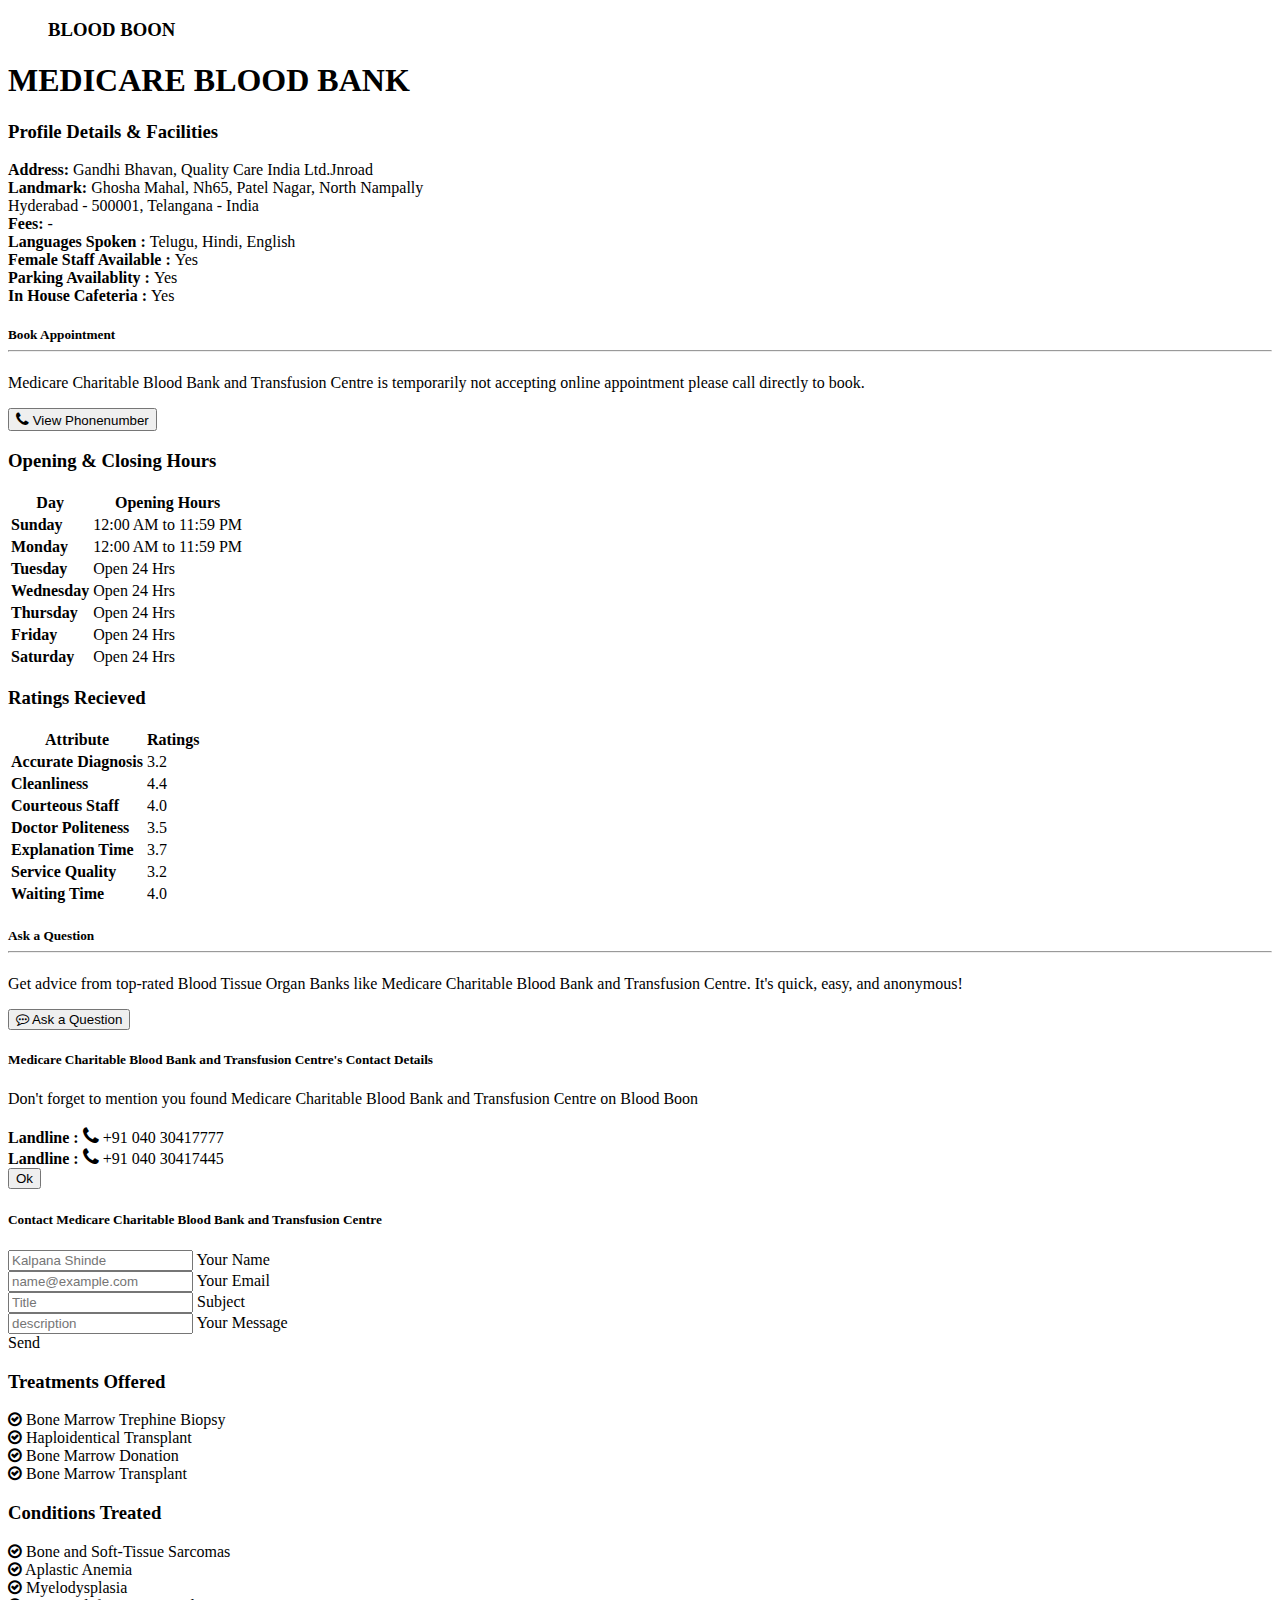
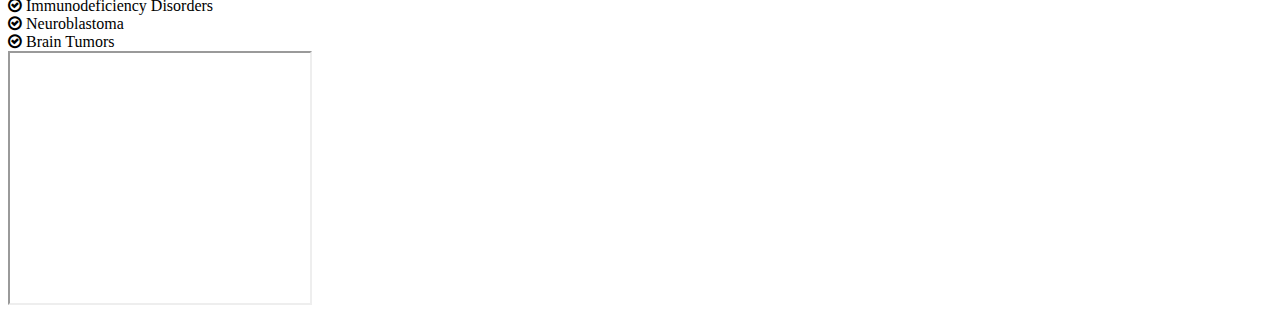
<file: medicare.html>
<!doctype html>
<html>
<head>
<title>MEDICARE BLOOD BANK</title>
<link rel="stylesheet" href="https://cdnjs.cloudflare.com/ajax/libs/font-awesome/4.7.0/css/font-awesome.min.css">
<link href="https://cdn.jsdelivr.net/npm/bootstrap@5.0.2/dist/css/bootstrap.min.css" rel="stylesheet" integrity="sha384-EVSTQN3/azprG1Anm3QDgpJLIm9Nao0Yz1ztcQTwFspd3yD65VohhpuuCOmLASjC" crossorigin="anonymous">
</head>
<body>
       <ul class="nav bg-light p-2">
              <h3 class="text-danger"><b>BLOOD BOON</b></h3>
       </ul>
       <h1 class="mt-2 text-center text-primary"> MEDICARE BLOOD BANK</h1>
       <div class="container mt-5 mb-5">
        
              <div class="row">
                     <div class="col-sm-8">
                            <h3 class="text-primary">Profile Details & Facilities </h3>
                            <div class="card bg-light">
                            <div class="card-body">
                                   <div class="row">
                                          <div class="col-sm-6">
                                                 <b>Address: </b> Gandhi Bhavan, Quality Care India Ltd.Jnroad <br>
                                                 <b>Landmark: </b> Ghosha Mahal, Nh65, Patel Nagar, North Nampally<br>
                                                 Hyderabad - 500001, Telangana - India<br>
                                                 <b>Fees: </b> - <br>
                                          </div>
                                          <div class="col-sm-6">
                                                 <b>Languages Spoken : </b> Telugu, Hindi, English<br>
                                                 <b>Female Staff Available : </b>Yes<br>
                                                 <b>Parking Availablity : </b>Yes<br>
                                                 <b> In House Cafeteria : </b>Yes<br>
                                          </div>
                                   </div>
                            </div>
                            </div>
                     </div>
                     <div class="col-sm-4">
                            <div class="card">
                            <div class="card-body">
                                   <h5 class="card-title text-center text-primary">Book Appointment<hr></h5>
                                   <p class="card-text"> Medicare Charitable Blood Bank and Transfusion Centre is temporarily not accepting online appointment please call directly to book. </p>
                                   <button class="btn btn-primary float-end text-center" data-bs-target="#mdl1" data-bs-toggle="modal"><i class="fa fa-phone m-1" style="font-size:16px"></i> View Phonenumber</button>
                            </div>
                            </div>
                     </div>
              </div>
              <div class="row mt-5 mb-5">
                  <div class="col-sm-4">
                  <h3 class="text-primary">Opening & Closing Hours </h3>
                  <table class="table table-bordered">
                      <thead>
                          <tr>
                              <th scope="col" class="bg-light">Day</th>
                              <th scope="col" class="bg-light">Opening Hours</th>
                          </tr>
                      </thead>
                      <tbody>
                          <tr>
                              <td class="bg-light"><b>Sunday</b></td>
                              <td>12:00 AM to 11:59 PM</td>
                          </tr>
                          <tr>
                              <td class="bg-light"><b>Monday</b></td>
                              <td>12:00 AM to 11:59 PM</td>
                          </tr>
                          <tr>
                              <td class="bg-light"><b>Tuesday</b></td>
                              <td>Open 24 Hrs</td>
                          </tr>
                          <tr>
                              <td class="bg-light"><b>Wednesday</b></td>
                              <td>Open 24 Hrs</td>
                          </tr>
                          <tr>
                              <td class="bg-light"><b>Thursday</b></td>
                              <td>Open 24 Hrs</td>
                          </tr>
                          <tr>
                              <td class="bg-light"><b>Friday</b></td>
                              <td>Open 24 Hrs</td>
                          </tr>
                          <tr>
                              <td class="bg-light"><b>Saturday</b></td>
                              <td>Open 24 Hrs</td>
                          </tr>
                      </tbody>
                    </table>
                  </div>
                  <div class="col-sm-4">
                      <h3 class="text-primary">Ratings Recieved</h3>
                      <table class="table table-bordered">
                          <thead>
                              <tr>
                                  <th scope="col" class="bg-light">Attribute</th>
                                  <th scope="col" class="bg-light">Ratings</th>
                              </tr>
                          </thead>
                          <tbody>
                              <tr>
                                  <td class="bg-light"><b>Accurate Diagnosis </b></td>
                                  <td>3.2</td>
                              </tr>
                              <tr>
                                  <td class="bg-light"><b>Cleanliness</b></td>
                                  <td>4.4</td>
                              </tr>
                              <tr>
                                  <td class="bg-light"><b>Courteous Staff</b></td>
                                  <td>4.0</td>
                              </tr>
                              <tr>
                                  <td class="bg-light"><b>Doctor Politeness</b></td>
                                  <td>3.5</td>
                              </tr>
                              <tr>
                                  <td class="bg-light"><b>Explanation Time</b></td>
                                  <td>3.7</td>
                              </tr>
                              <tr>
                                  <td class="bg-light"><b>Service Quality	</b></td>
                                  <td>3.2</td>
                              </tr>
                              <tr>
                                  <td class="bg-light"><b>Waiting Time</b></td>
                                  <td>4.0</td>
                              </tr>
                          </tbody>
                      </table>
                  </div>
                  <div class="col-sm-4">
                      <div class="card">
                          <div class="card-body">
                             <h5 class="card-title text-center text-success">Ask a Question<hr></h5>
                             <p class="card-text">Get advice from top-rated Blood Tissue Organ Banks like Medicare Charitable Blood Bank and Transfusion Centre. It's quick, easy, and anonymous! </p>
                             <button class="btn btn-success float-end text-center" data-bs-target="#mdl2" data-bs-toggle="modal"><i class="fa fa-commenting-o"></i> Ask a Question</button>
                          </div>
                      </div>
                  </div>
              </div>
              <div class="modal fade" id="mdl1" data-bs-dropdrop="static">
                  <div class="modal-dialog modal-dialog-centered modal-dialog-scrollable">
                      <div class="modal-content">
                          <div class="modal-header bg-primary text-white text-center">
                              <h5> Medicare Charitable Blood Bank and Transfusion Centre's Contact Details</h5>
                          </div>
                          <div class="modal-body text-center">
                              Don't forget to mention you found Medicare Charitable Blood Bank and Transfusion Centre on Blood Boon<br><br>
                              <b>Landline :</b>	<i class="fa fa-phone m-1" style="font-size:20px"></i> +91 040 30417777<br>
                              <b>Landline :</b>	<i class="fa fa-phone m-1" style="font-size:20px"></i> +91 040 30417445<br>
                          </div>
                          <div class="modal-footer">
                              <button class="btn btn-primary" data-bs-dismiss="modal">Ok</button>
                          </div>
                      </div>
                  </div>
              </div>
              <div class="modal fade" id="mdl2" data-bs-dropdrop="static">
                  <div class="modal-dialog modal-dialog-centered modal-dialog-scrollable">
                      <div class="modal-content">
                          <div class="modal-header bg-success text-white text-center">
                              <h5>Contact Medicare Charitable Blood Bank and Transfusion Centre</h5>
                          </div>
                          <div class="modal-body text-center">
                              <div class="col-md-12 mb-md-0 mb-5">
                                  <form id="contact-form" name="contact-form">
                                      <div class="row">
                                          <div class="col form-floating mb-3">
                                              <input type="text" class="form-control" id="pt" placeholder="Kalpana Shinde" name="Your Name">
                                              <label for="pt">Your Name</label>
                                          </div>
                                          <div class="col form-floating mb-3">
                                              <input type="email" class="form-control" id="em" placeholder="name@example.com" name="Your Email">
                                              <label for="pt">Your Email</label>
                                          </div>
                                      </div>
                                      <div class="form-floating mb-3">
                                          <input type="text" class="form-control" id="ti" placeholder="Title" name="Subject..">
                                          <label for="pt">Subject</label>
                                      </div>
                                      <div class="form-floating mb-3">
                                          <input type="text" class="form-control" id="de" maxlength="200" placeholder="description" name="Your Message">
                                          <label for="pi">Your Message</label>
                                      </div>
                                  </form>
                      
                                  <div class="text-center text-md-left mt-4">
                                      <a class="btn btn-success" onclick="submit"> Send </a>
                                  </div>
                              </div>
                          </div>
                      </div>
                  </div>
              </div>

              <div class="row mt-5 mb-5">
                <div class="col-sm-4">
                    <h3 class="text-primary"> Treatments Offered <br></h3>
                    <i class="fa fa-check-circle-o"></i> Bone Marrow Trephine Biopsy <br>  
                    <i class="fa fa-check-circle-o"></i> Haploidentical Transplant <br>
                    <i class="fa fa-check-circle-o"></i> Bone Marrow Donation <br> 
                    <i class="fa fa-check-circle-o"></i> Bone Marrow Transplant <br>
                </div>
                <div class="col-sm-4">
                    <h3 class="text-primary"> Conditions Treated <br></h3>
                    <i class="fa fa-check-circle-o"></i> Bone and Soft-Tissue Sarcomas <br>  
                    <i class="fa fa-check-circle-o"></i> Aplastic Anemia <br>
                    <i class="fa fa-check-circle-o"></i> Myelodysplasia <br> 
                    <i class="fa fa-check-circle-o"></i>  Immunodeficiency Disorders <br>
                    <i class="fa fa-check-circle-o"></i>  Neuroblastoma <br>
                    <i class="fa fa-check-circle-o"></i>  Brain Tumors <br>
                </div>
                <div class="col-sm-4">
                    <div class=" text-center"><iframe src="https://www.google.com/maps/embed?pb=!1m18!1m12!1m3!1d3784.9399401783426!2d79.12959651490549!3d18.441035887455357!2m3!1f0!2f0!3f0!3m2!1i1024!2i768!4f13.1!3m3!1m2!1s0x3bccd921fa029547%3A0xba499759733af1a6!2sMedicare%20Blood%20Bank!5e0!3m2!1sen!2sin!4v1577020304212!5m2!1sen!2sin" width="300" height="250"></iframe></div>
                </div>
            </div>
          
<script src="https://cdn.jsdelivr.net/npm/@popperjs/core@2.9.1/dist/umd/popper.min.js" integrity="sha384-SR1sx49pcuLnqZUnnPwx6FCym0wLsk5JZuNx2bPPENzswTNFaQU1RDvt3wT4gWFG" crossorigin="anonymous"></script>
<script src="https://cdn.jsdelivr.net/npm/bootstrap@5.0.0-beta3/dist/js/bootstrap.min.js" integrity="sha384-j0CNLUeiqtyaRmlzUHCPZ+Gy5fQu0dQ6eZ/xAww941Ai1SxSY+0EQqNXNE6DZiVc" crossorigin="anonymous"></script>
</body>
</html>
</file>
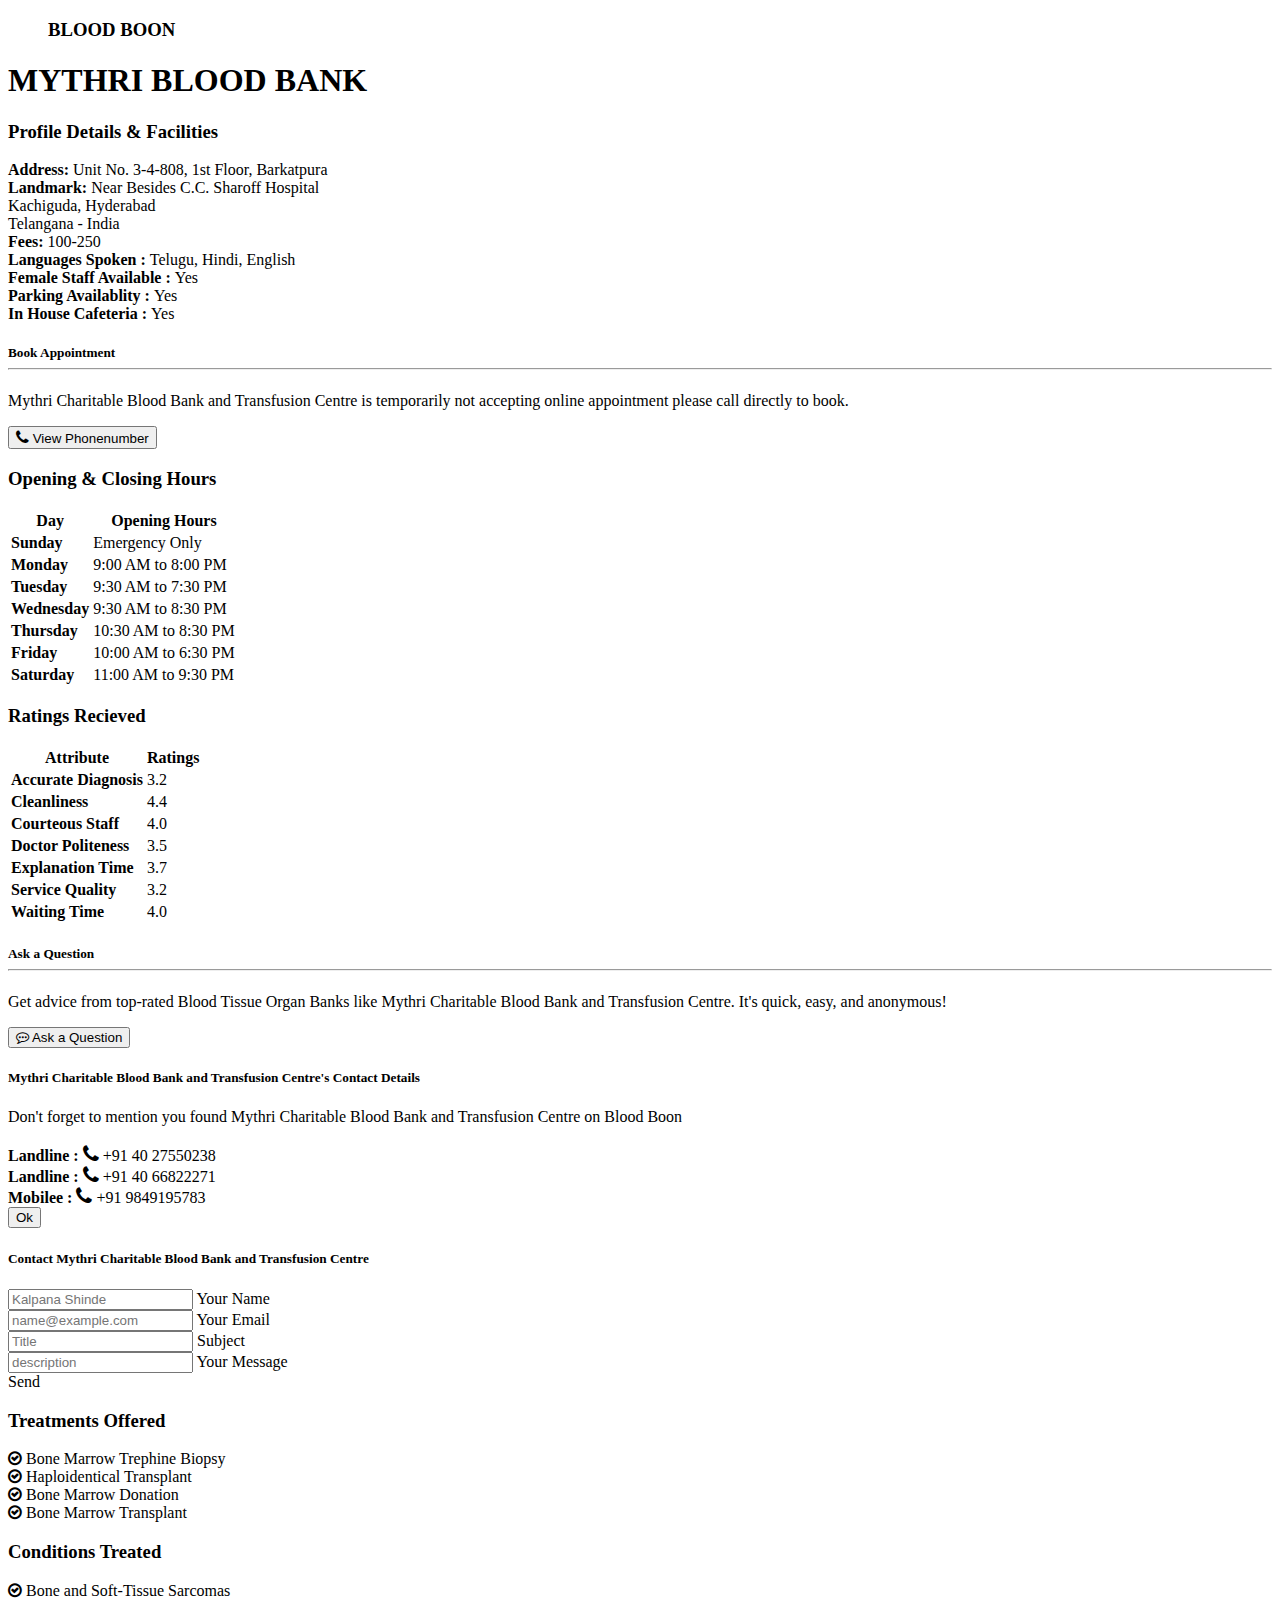
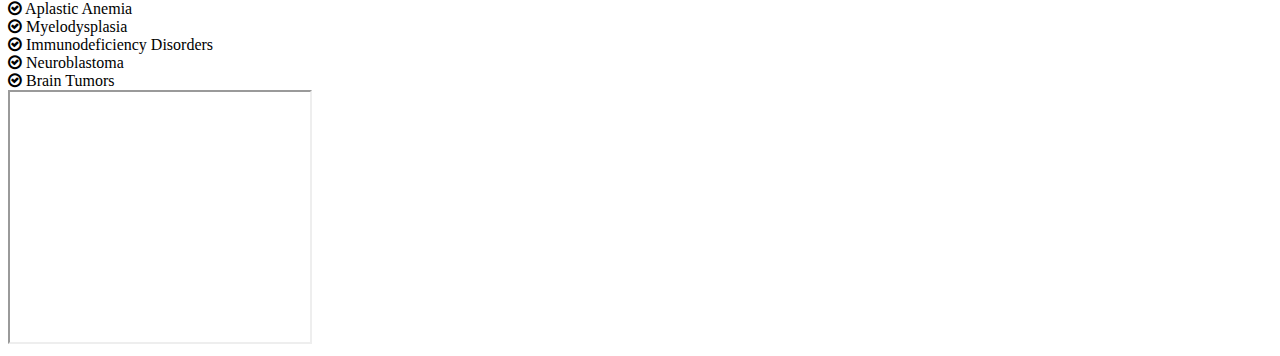
<file: mythri.html>
<!doctype html>
<html>
<head>
<title>MYTHRI BLOOD BANK</title>
<link rel="stylesheet" href="https://cdnjs.cloudflare.com/ajax/libs/font-awesome/4.7.0/css/font-awesome.min.css">
<link href="https://cdn.jsdelivr.net/npm/bootstrap@5.0.2/dist/css/bootstrap.min.css" rel="stylesheet" integrity="sha384-EVSTQN3/azprG1Anm3QDgpJLIm9Nao0Yz1ztcQTwFspd3yD65VohhpuuCOmLASjC" crossorigin="anonymous">

</head>
<body>
       <ul class="nav bg-light p-2">
              <h3 class="text-danger"><b>BLOOD BOON</b></h3>
       </ul>
       <h1 class="mt-2 text-center text-primary"> MYTHRI BLOOD BANK</h1>
       <div class="container mt-5 mb-5">
        
              <div class="row">
                     <div class="col-sm-8">
                            <h3 class="text-primary">Profile Details & Facilities </h3>
                            <div class="card bg-light">
                            <div class="card-body">
                                   <div class="row">
                                          <div class="col-sm-6">
                                                 <b>Address: </b> Unit No. 3-4-808, 1st Floor, Barkatpura<br>
                                                 <b>Landmark: </b> Near Besides C.C. Sharoff Hospital<br>
                                                 Kachiguda, Hyderabad<br>
                                                 Telangana - India<br>
                                                 <b>Fees: </b> 100-250<br>
                                          </div>
                                          <div class="col-sm-6">
                                                 <b>Languages Spoken : </b> Telugu, Hindi, English<br>
                                                 <b>Female Staff Available : </b>Yes<br>
                                                 <b>Parking Availablity : </b>Yes<br>
                                                 <b> In House Cafeteria : </b>Yes<br>
                                          </div>
                                   </div>
                            </div>
                            </div>
                     </div>
                     <div class="col-sm-4">
                            <div class="card">
                            <div class="card-body">
                                   <h5 class="card-title text-center text-primary">Book Appointment<hr></h5>
                                   <p class="card-text"> Mythri Charitable Blood Bank and Transfusion Centre is temporarily not accepting online appointment please call directly to book. </p>
                                   <button class="btn btn-primary float-end text-center" data-bs-target="#mdl1" data-bs-toggle="modal"><i class="fa fa-phone m-1" style="font-size:16px"></i> View Phonenumber</button>
                            </div>
                            </div>
                     </div>
              </div>
              <div class="row mt-5 mb-5">
                  <div class="col-sm-4">
                  <h3 class="text-primary">Opening & Closing Hours </h3>
                  <table class="table table-bordered">
                      <thead>
                          <tr>
                              <th scope="col" class="bg-light">Day</th>
                              <th scope="col" class="bg-light">Opening Hours</th>
                          </tr>
                      </thead>
                      <tbody>
                          <tr>
                              <td class="bg-light"><b>Sunday</b></td>
                              <td>Emergency Only</td>
                          </tr>
                          <tr>
                              <td class="bg-light"><b>Monday</b></td>
                              <td>9:00 AM to 8:00 PM</td>
                          </tr>
                          <tr>
                              <td class="bg-light"><b>Tuesday</b></td>
                              <td>9:30 AM to 7:30 PM</td>
                          </tr>
                          <tr>
                              <td class="bg-light"><b>Wednesday</b></td>
                              <td>9:30 AM to 8:30 PM</td>
                          </tr>
                          <tr>
                              <td class="bg-light"><b>Thursday</b></td>
                              <td>10:30 AM to 8:30 PM</td>
                          </tr>
                          <tr>
                              <td class="bg-light"><b>Friday</b></td>
                              <td>10:00 AM to 6:30 PM</td>
                          </tr>
                          <tr>
                              <td class="bg-light"><b>Saturday</b></td>
                              <td>11:00 AM to 9:30 PM</td>
                          </tr>
                      </tbody>
                    </table>
                  </div>
                  <div class="col-sm-4">
                      <h3 class="text-primary">Ratings Recieved</h3>
                      <table class="table table-bordered">
                          <thead>
                              <tr>
                                  <th scope="col" class="bg-light">Attribute</th>
                                  <th scope="col" class="bg-light">Ratings</th>
                              </tr>
                          </thead>
                          <tbody>
                              <tr>
                                  <td class="bg-light"><b>Accurate Diagnosis </b></td>
                                  <td>3.2</td>
                              </tr>
                              <tr>
                                  <td class="bg-light"><b>Cleanliness</b></td>
                                  <td>4.4</td>
                              </tr>
                              <tr>
                                  <td class="bg-light"><b>Courteous Staff</b></td>
                                  <td>4.0</td>
                              </tr>
                              <tr>
                                  <td class="bg-light"><b>Doctor Politeness</b></td>
                                  <td>3.5</td>
                              </tr>
                              <tr>
                                  <td class="bg-light"><b>Explanation Time</b></td>
                                  <td>3.7</td>
                              </tr>
                              <tr>
                                  <td class="bg-light"><b>Service Quality	</b></td>
                                  <td>3.2</td>
                              </tr>
                              <tr>
                                  <td class="bg-light"><b>Waiting Time</b></td>
                                  <td>4.0</td>
                              </tr>
                          </tbody>
                      </table>
                  </div>
                  <div class="col-sm-4">
                      <div class="card">
                          <div class="card-body">
                             <h5 class="card-title text-center text-success">Ask a Question<hr></h5>
                             <p class="card-text">Get advice from top-rated Blood Tissue Organ Banks like Mythri Charitable Blood Bank and Transfusion Centre. It's quick, easy, and anonymous! </p>
                             <button class="btn btn-success float-end text-center" data-bs-target="#mdl2" data-bs-toggle="modal"><i class="fa fa-commenting-o"></i> Ask a Question</button>
                          </div>
                      </div>
                  </div>
              </div>
              <div class="modal fade" id="mdl1" data-bs-dropdrop="static">
                  <div class="modal-dialog modal-dialog-centered modal-dialog-scrollable">
                      <div class="modal-content">
                          <div class="modal-header bg-primary text-white text-center">
                              <h5>Mythri Charitable Blood Bank and Transfusion Centre's Contact Details</h5>
                          </div>
                          <div class="modal-body text-center">
                              Don't forget to mention you found Mythri Charitable Blood Bank and Transfusion Centre on Blood Boon<br><br>
                              <b>Landline :</b>	<i class="fa fa-phone m-1" style="font-size:20px"></i> +91 40 27550238<br>
                              <b>Landline :</b>	<i class="fa fa-phone m-1" style="font-size:20px"></i> +91 40 66822271<br>
                              <b>Mobilee :</b>	<i class="fa fa-phone m-1" style="font-size:20px"></i> +91 9849195783<br>
                          </div>
                          <div class="modal-footer">
                              <button class="btn btn-primary" data-bs-dismiss="modal">Ok</button>
                          </div>
                      </div>
                  </div>
              </div>
              <div class="modal fade" id="mdl2" data-bs-dropdrop="static">
                  <div class="modal-dialog modal-dialog-centered modal-dialog-scrollable">
                      <div class="modal-content">
                          <div class="modal-header bg-success text-white text-center">
                              <h5>Contact Mythri Charitable Blood Bank and Transfusion Centre</h5>
                          </div>
                          <div class="modal-body text-center">
                              <div class="col-md-12 mb-md-0 mb-5">
                                  <form id="contact-form" name="contact-form">
                                      <div class="row">
                                          <div class="col form-floating mb-3">
                                              <input type="text" class="form-control" id="pt" placeholder="Kalpana Shinde" name="Your Name">
                                              <label for="pt"> Your Name</label>
                                          </div>
                                          <div class="col form-floating mb-3">
                                              <input type="email" class="form-control" id="em" placeholder="name@example.com" name="Your Email">
                                              <label for="pt"> Your Email</label>
                                          </div>
                                      </div>
                                      <div class="form-floating mb-3">
                                          <input type="text" class="form-control" id="ti" placeholder="Title" name="Subject..">
                                          <label for="pt"> Subject</label>
                                      </div>
                                      <div class="form-floating mb-3">
                                          <input type="text" class="form-control" id="de" maxlength="200" placeholder="description" name="Your Message">
                                          <label for="pi"> Your Message</label>
                                      </div>
                                  </form>
                      
                                  <div class="text-center text-md-left mt-4">
                                      <a class="btn btn-success" onclick="submit"> Send </a>
                                  </div>
                              </div>
                          </div>
                      </div>
                  </div>
              </div>

              <div class="row mt-5 mb-5">
                <div class="col-sm-4">
                    <h3 class="text-primary"> Treatments Offered <br></h3>
                    <i class="fa fa-check-circle-o"></i> Bone Marrow Trephine Biopsy <br>  
                    <i class="fa fa-check-circle-o"></i> Haploidentical Transplant <br>
                    <i class="fa fa-check-circle-o"></i> Bone Marrow Donation <br> 
                    <i class="fa fa-check-circle-o"></i> Bone Marrow Transplant <br>
                </div>
                <div class="col-sm-4">
                    <h3 class="text-primary"> Conditions Treated <br></h3>
                    <i class="fa fa-check-circle-o"></i> Bone and Soft-Tissue Sarcomas <br>  
                    <i class="fa fa-check-circle-o"></i> Aplastic Anemia <br>
                    <i class="fa fa-check-circle-o"></i> Myelodysplasia <br> 
                    <i class="fa fa-check-circle-o"></i>  Immunodeficiency Disorders <br>
                    <i class="fa fa-check-circle-o"></i>  Neuroblastoma <br>
                    <i class="fa fa-check-circle-o"></i>  Brain Tumors <br>
                </div>
                <div class="col-sm-4">
                    <div class=" text-center"><iframe src="https://www.google.com/maps/d/embed?mid=1KqABBEXOTdTyScF44uXbLGMaeY8" width="300" height="250"></iframe></div>
                </div>
            </div>
          
<script src="https://cdn.jsdelivr.net/npm/@popperjs/core@2.9.1/dist/umd/popper.min.js" integrity="sha384-SR1sx49pcuLnqZUnnPwx6FCym0wLsk5JZuNx2bPPENzswTNFaQU1RDvt3wT4gWFG" crossorigin="anonymous"></script>
<script src="https://cdn.jsdelivr.net/npm/bootstrap@5.0.0-beta3/dist/js/bootstrap.min.js" integrity="sha384-j0CNLUeiqtyaRmlzUHCPZ+Gy5fQu0dQ6eZ/xAww941Ai1SxSY+0EQqNXNE6DZiVc" crossorigin="anonymous"></script>
</body>
</html>
</file>
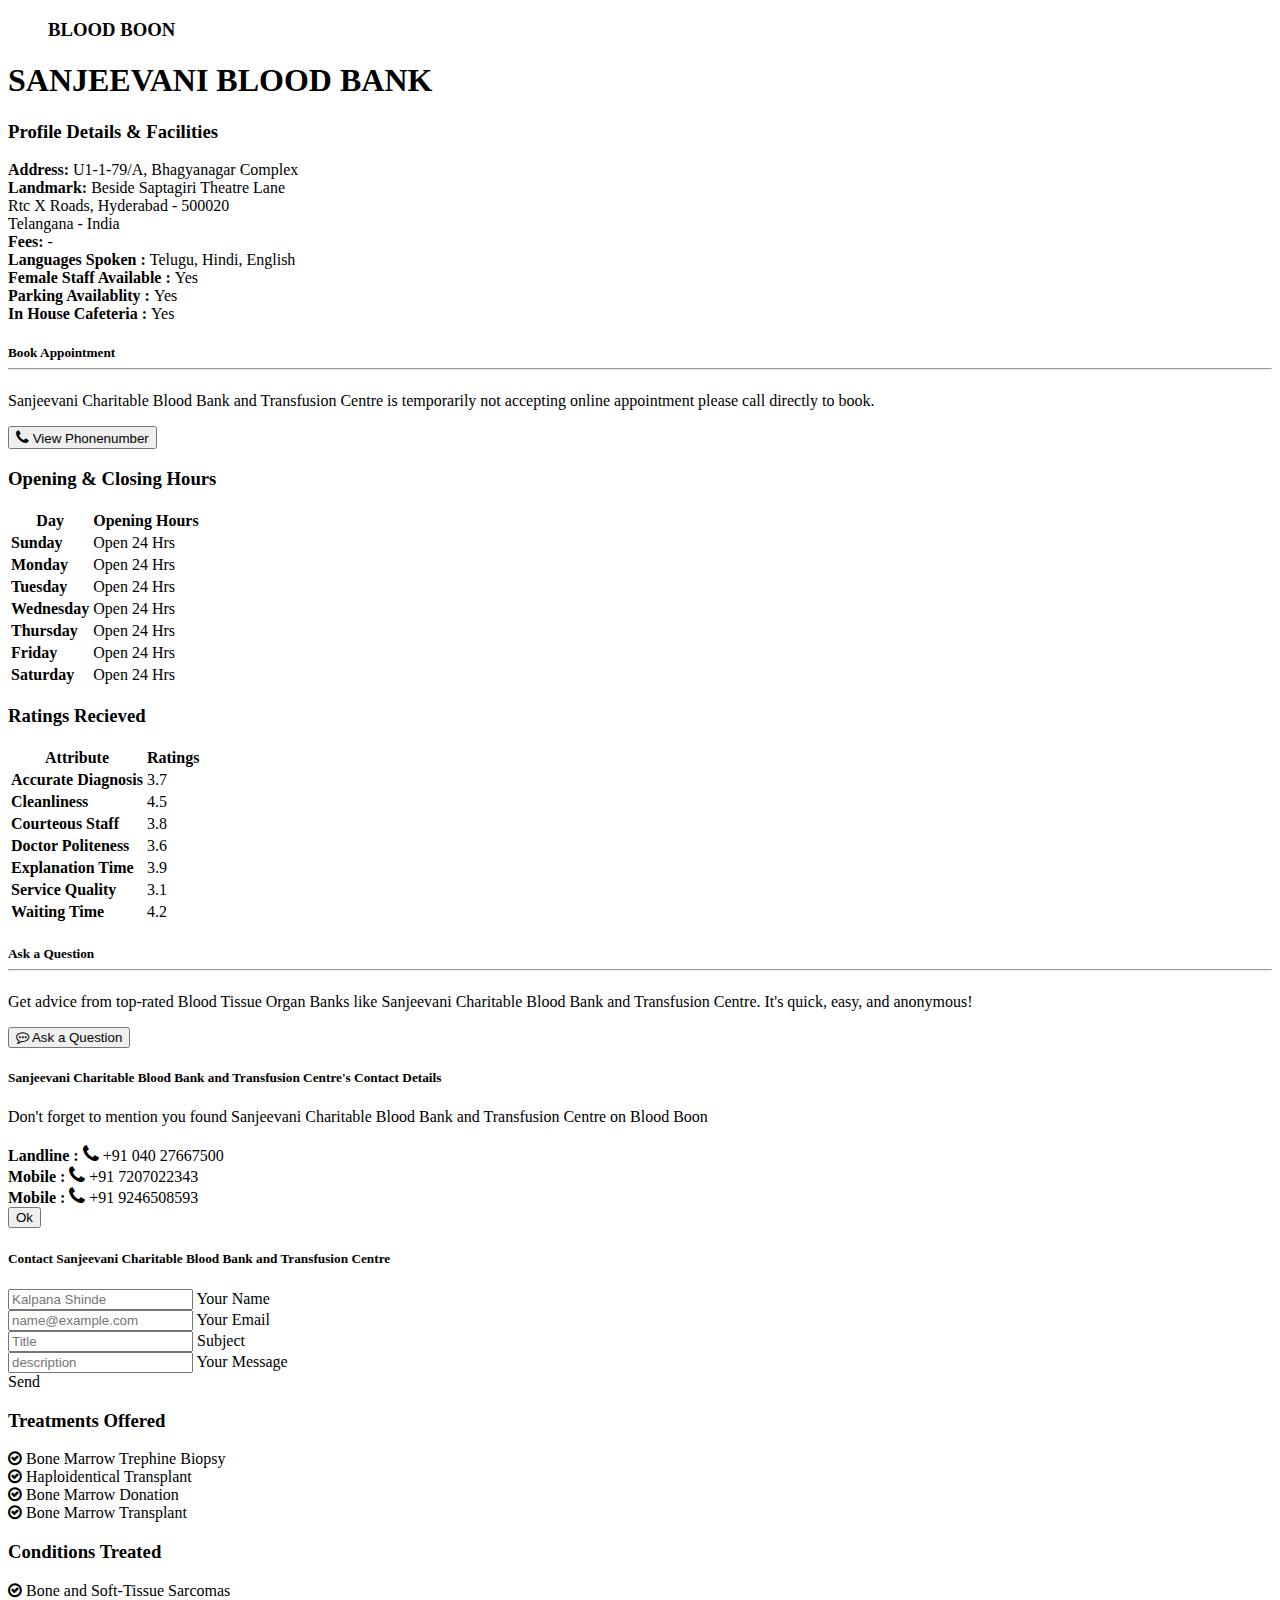
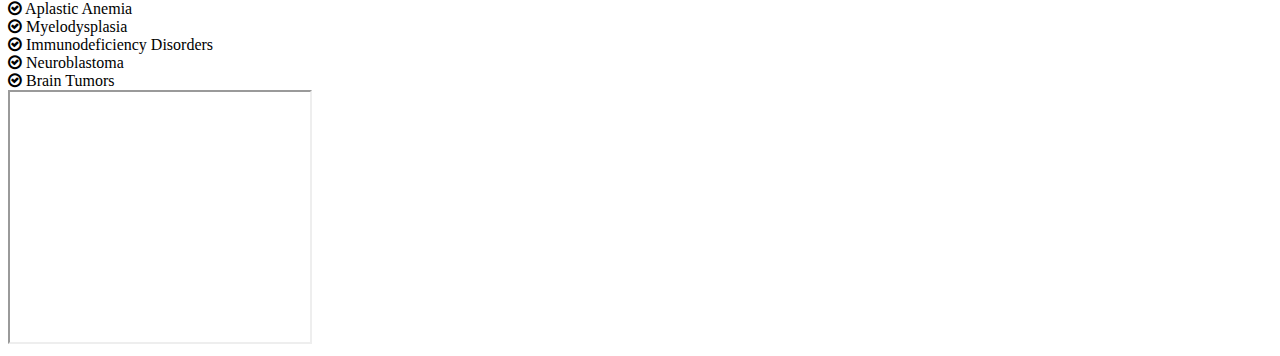
<file: sanjeevani.html>
<!doctype html>
<html>
<head>
<title>SANJEEVANI BLOOD BANK</title>
<link rel="stylesheet" href="https://cdnjs.cloudflare.com/ajax/libs/font-awesome/4.7.0/css/font-awesome.min.css">
<link href="https://cdn.jsdelivr.net/npm/bootstrap@5.0.2/dist/css/bootstrap.min.css" rel="stylesheet" integrity="sha384-EVSTQN3/azprG1Anm3QDgpJLIm9Nao0Yz1ztcQTwFspd3yD65VohhpuuCOmLASjC" crossorigin="anonymous">
</head>
<body>
    <ul class="nav bg-light p-2">
        <h3 class="text-danger"><b>BLOOD BOON</b></h3>
    </ul>
    <h1 class="mt-2 text-center text-primary"> SANJEEVANI BLOOD BANK</h1>
    <div class="container mt-5 mb-5">
        <div class="row">
               <div class="col-sm-8">
                      <h3 class="text-primary">Profile Details & Facilities </h3>
                      <div class="card bg-light">
                      <div class="card-body">
                             <div class="row">
                                    <div class="col-sm-6">
                                           <b>Address: </b> U1-1-79/A, Bhagyanagar Complex <br>
                                           <b>Landmark: </b> Beside Saptagiri Theatre Lane <br>
                                           Rtc X Roads, Hyderabad - 500020<br>
                                           Telangana - India<br>
                                           <b>Fees: </b> - <br>
                                    </div>
                                    <div class="col-sm-6">
                                           <b>Languages Spoken : </b> Telugu, Hindi, English<br>
                                           <b>Female Staff Available : </b>Yes<br>
                                           <b>Parking Availablity : </b>Yes<br>
                                           <b> In House Cafeteria : </b>Yes<br>
                                    </div>
                             </div>
                      </div>
                      </div>
               </div>
               <div class="col-sm-4">
                      <div class="card">
                      <div class="card-body">
                             <h5 class="card-title text-center text-primary">Book Appointment<hr></h5>
                             <p class="card-text"> Sanjeevani Charitable Blood Bank and Transfusion Centre is temporarily not accepting online appointment please call directly to book. </p>
                             <button class="btn btn-primary float-end text-center" data-bs-target="#mdl1" data-bs-toggle="modal"><i class="fa fa-phone m-1" style="font-size:16px"></i> View Phonenumber</button>
                      </div>
                      </div>
               </div>
        </div>
        <div class="row mt-5 mb-5">
            <div class="col-sm-4">
            <h3 class="text-primary">Opening & Closing Hours </h3>
            <table class="table table-bordered">
                <thead>
                    <tr>
                        <th scope="col" class="bg-light">Day</th>
                        <th scope="col" class="bg-light">Opening Hours</th>
                    </tr>
                </thead>
                <tbody>
                    <tr>
                        <td class="bg-light"><b>Sunday</b></td>
                        <td> Open 24 Hrs </td>
                    </tr>
                    <tr>
                        <td class="bg-light"><b>Monday</b></td>
                        <td> Open 24 Hrs </td>
                    </tr>
                    <tr>
                        <td class="bg-light"><b>Tuesday</b></td>
                        <td> Open 24 Hrs </td>
                    </tr>
                    <tr>
                        <td class="bg-light"><b>Wednesday</b></td>
                        <td> Open 24 Hrs </td>
                    </tr>
                    <tr>
                        <td class="bg-light"><b>Thursday</b></td>
                        <td> Open 24 Hrs </td>
                    </tr>
                    <tr>
                        <td class="bg-light"><b>Friday</b></td>
                        <td> Open 24 Hrs </td>
                    </tr>
                    <tr>
                        <td class="bg-light"><b>Saturday</b></td>
                        <td> Open 24 Hrs </td>
                    </tr>
                </tbody>
              </table>
            </div>
            <div class="col-sm-4">
                <h3 class="text-primary">Ratings Recieved</h3>
                <table class="table table-bordered">
                    <thead>
                        <tr>
                            <th scope="col" class="bg-light">Attribute</th>
                            <th scope="col" class="bg-light">Ratings</th>
                        </tr>
                    </thead>
                    <tbody>
                        <tr>
                            <td class="bg-light"><b>Accurate Diagnosis </b></td>
                            <td> 3.7</td>
                        </tr>
                        <tr>
                            <td class="bg-light"><b>Cleanliness</b></td>
                            <td> 4.5</td>
                        </tr>
                        <tr>
                            <td class="bg-light"><b>Courteous Staff</b></td>
                            <td> 3.8</td>
                        </tr>
                        <tr>
                            <td class="bg-light"><b>Doctor Politeness</b></td>
                            <td> 3.6</td>
                        </tr>
                        <tr>
                            <td class="bg-light"><b>Explanation Time</b></td>
                            <td> 3.9</td>
                        </tr>
                        <tr>
                            <td class="bg-light"><b>Service Quality	</b></td>
                            <td> 3.1</td>
                        </tr>
                        <tr>
                            <td class="bg-light"><b>Waiting Time</b></td>
                            <td> 4.2</td>
                        </tr>
                    </tbody>
                </table>
            </div>
            <div class="col-sm-4">
                <div class="card">
                    <div class="card-body">
                       <h5 class="card-title text-center text-success">Ask a Question<hr></h5>
                       <p class="card-text">Get advice from top-rated Blood Tissue Organ Banks like Sanjeevani Charitable Blood Bank and Transfusion Centre. It's quick, easy, and anonymous! </p>
                       <button class="btn btn-success float-end text-center" data-bs-target="#mdl2" data-bs-toggle="modal"><i class="fa fa-commenting-o"></i> Ask a Question</button>
                    </div>
                </div>
            </div>
        </div>
        <div class="modal fade" id="mdl1" data-bs-dropdrop="static">
            <div class="modal-dialog modal-dialog-centered modal-dialog-scrollable">
                <div class="modal-content">
                    <div class="modal-header bg-primary text-white text-center">
                        <h5>Sanjeevani Charitable Blood Bank and Transfusion Centre's Contact Details</h5>
                    </div>
                    <div class="modal-body text-center">
                        Don't forget to mention you found Sanjeevani Charitable Blood Bank and Transfusion Centre on Blood Boon<br><br>
                        <b>Landline :</b>	<i class="fa fa-phone m-1" style="font-size:20px"></i> +91 040 27667500 <br>
                        <b>Mobile :</b>	<i class="fa fa-phone m-1" style="font-size:20px"></i> +91 7207022343<br>
                        <b>Mobile :</b>	<i class="fa fa-phone m-1" style="font-size:20px"></i> +91 9246508593<br>
                    </div>
                    <div class="modal-footer">
                        <button class="btn btn-primary" data-bs-dismiss="modal">Ok</button>
                    </div>
                </div>
            </div>
        </div>
        <div class="modal fade" id="mdl2" data-bs-dropdrop="static">
            <div class="modal-dialog modal-dialog-centered modal-dialog-scrollable">
                <div class="modal-content">
                    <div class="modal-header bg-success text-white text-center">
                        <h5>Contact Sanjeevani Charitable Blood Bank and Transfusion Centre</h5>
                    </div>
                    <div class="modal-body text-center">
                        <div class="col-md-12 mb-md-0 mb-5">
                            <form id="contact-form" name="contact-form">
                                <div class="row">
                                    <div class="col form-floating mb-3">
                                        <input type="text" class="form-control" id="pt" placeholder="Kalpana Shinde" name="Your Name">
                                        <label for="pt"> Your Name</label>
                                    </div>
                                    <div class="col form-floating mb-3">
                                        <input type="email" class="form-control" id="em" placeholder="name@example.com" name="Your Email">
                                        <label for="pt"> Your Email</label>
                                    </div>
                                </div>
                                <div class="form-floating mb-3">
                                    <input type="text" class="form-control" id="ti" placeholder="Title" name="Subject..">
                                    <label for="pt"> Subject</label>
                                </div>
                                <div class="form-floating mb-3">
                                    <input type="text" class="form-control" id="de" maxlength="200" placeholder="description" name="Your Message">
                                    <label for="pi"> Your Message</label>
                                </div>
                            </form>
                
                            <div class="text-center text-md-left mt-4">
                                <a class="btn btn-success" onclick="submit"> Send </a>
                            </div>
                        </div>
                    </div>
                </div>
            </div>
        </div>

        <div class="row mt-5 mb-5">
          <div class="col-sm-4">
              <h3 class="text-primary"> Treatments Offered <br></h3>
              <i class="fa fa-check-circle-o"></i> Bone Marrow Trephine Biopsy <br>  
              <i class="fa fa-check-circle-o"></i> Haploidentical Transplant <br>
              <i class="fa fa-check-circle-o"></i> Bone Marrow Donation <br> 
              <i class="fa fa-check-circle-o"></i> Bone Marrow Transplant <br>
          </div>
          <div class="col-sm-4">
              <h3 class="text-primary"> Conditions Treated <br></h3>
              <i class="fa fa-check-circle-o"></i> Bone and Soft-Tissue Sarcomas <br>  
              <i class="fa fa-check-circle-o"></i> Aplastic Anemia <br>
              <i class="fa fa-check-circle-o"></i> Myelodysplasia <br> 
              <i class="fa fa-check-circle-o"></i>  Immunodeficiency Disorders <br>
              <i class="fa fa-check-circle-o"></i>  Neuroblastoma <br>
              <i class="fa fa-check-circle-o"></i>  Brain Tumors <br>
          </div>
          <div class="col-sm-4">
              <div class=" text-center"><iframe src="https://www.google.com/maps/embed?pb=!1m18!1m12!1m3!1d3826.9075054822342!2d78.49390001489064!3d17.40799748806628!2m3!1f0!2f0!3f0!3m2!1i1024!2i768!4f13.1!3m3!1m2!1s0x3bcb99955e7012c5%3A0x9b2db1365e5cedf1!2sSanjeevini%20Blood%20Bank!5e1!3m2!1sen!2sin!4v1577020910275!5m2!1sen!2sin" width="300" height="250"></iframe></div>
          </div>
      </div>
<script src="https://cdn.jsdelivr.net/npm/@popperjs/core@2.9.1/dist/umd/popper.min.js" integrity="sha384-SR1sx49pcuLnqZUnnPwx6FCym0wLsk5JZuNx2bPPENzswTNFaQU1RDvt3wT4gWFG" crossorigin="anonymous"></script>
<script src="https://cdn.jsdelivr.net/npm/bootstrap@5.0.0-beta3/dist/js/bootstrap.min.js" integrity="sha384-j0CNLUeiqtyaRmlzUHCPZ+Gy5fQu0dQ6eZ/xAww941Ai1SxSY+0EQqNXNE6DZiVc" crossorigin="anonymous"></script>          
</body>
</html>
</file>
